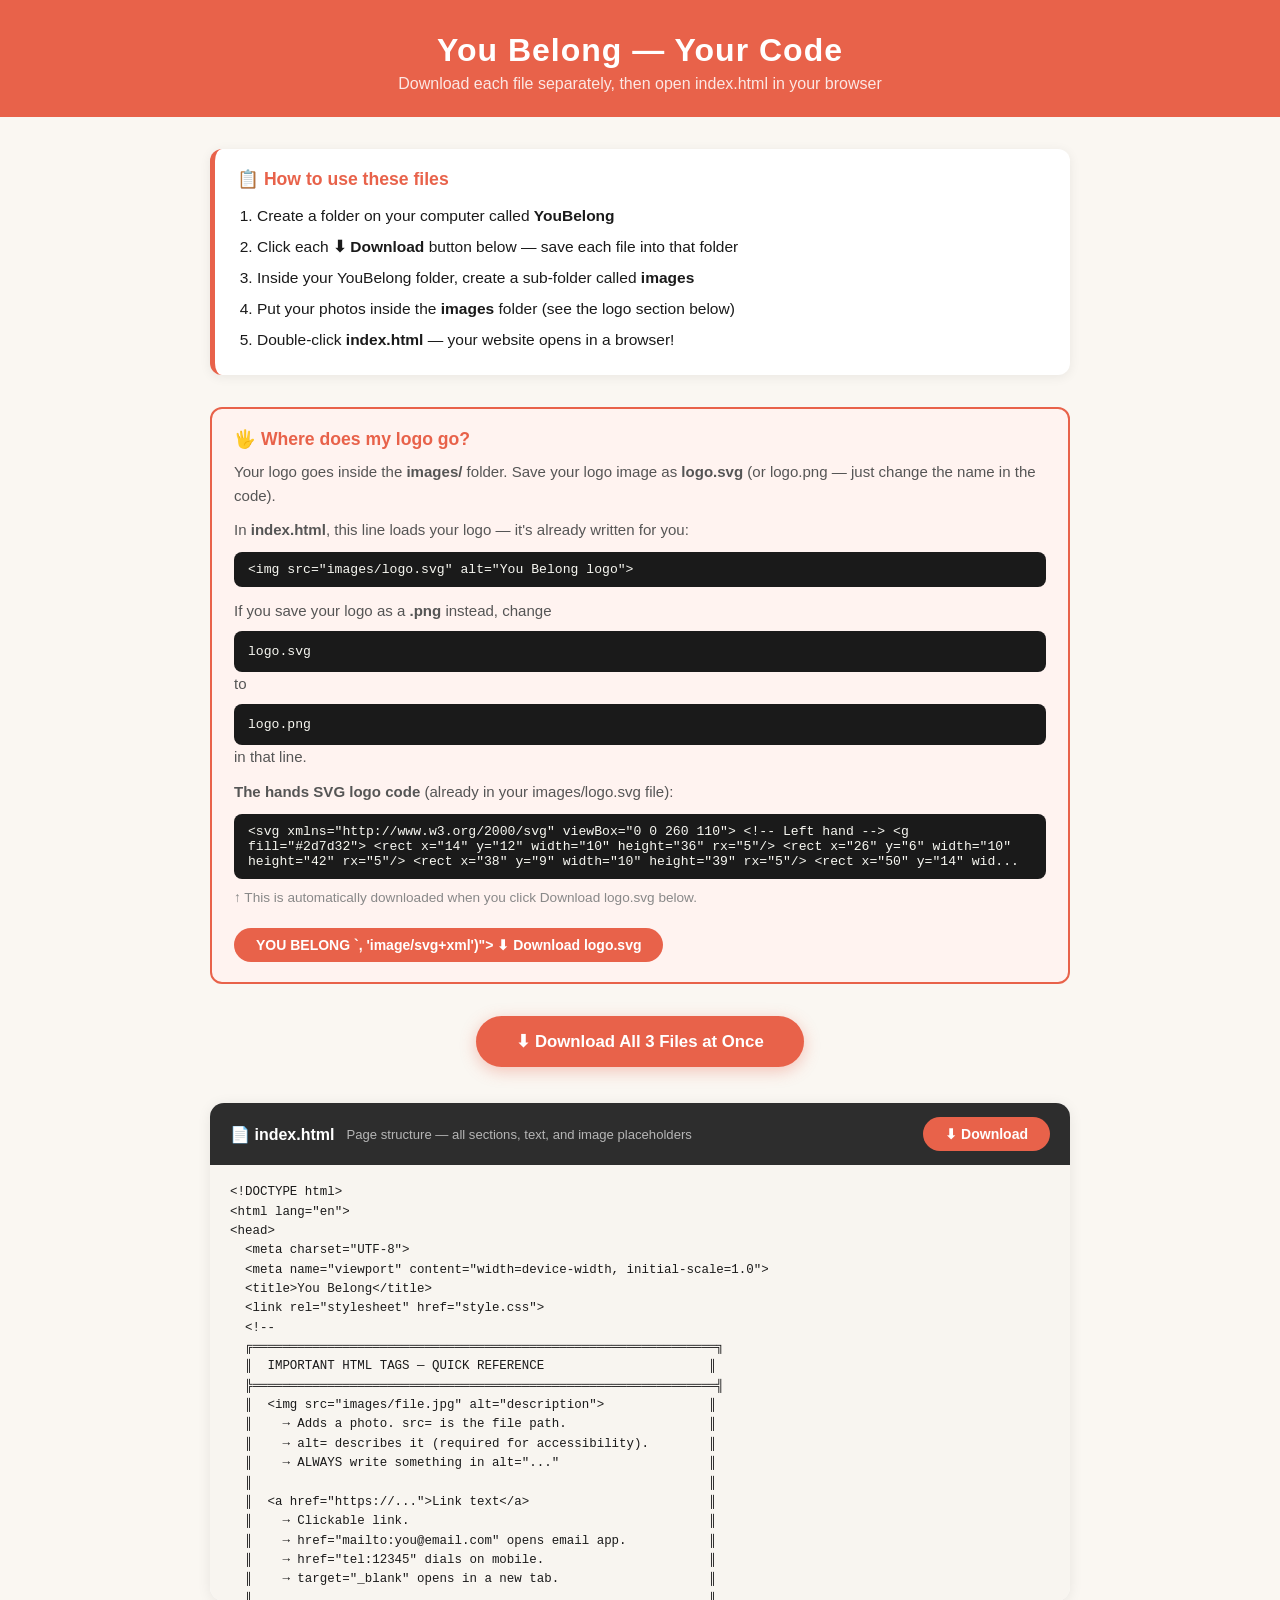
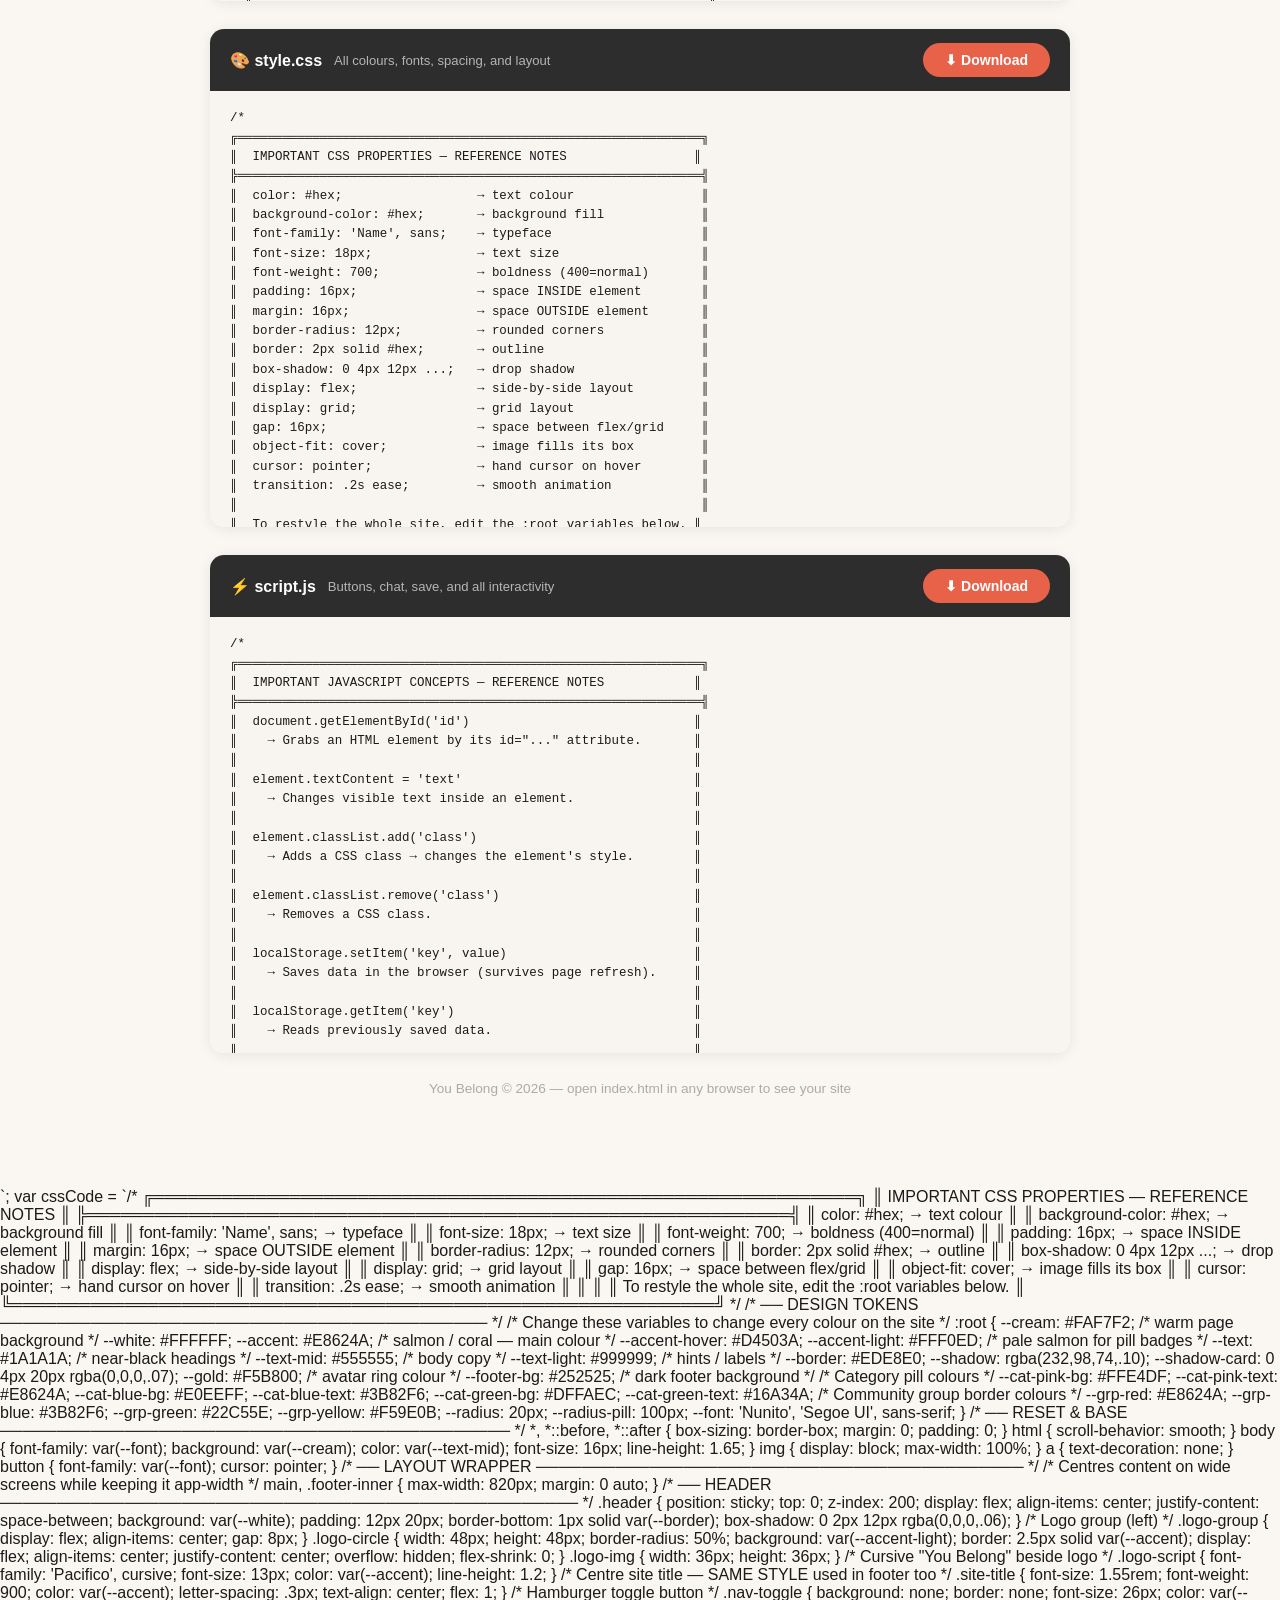
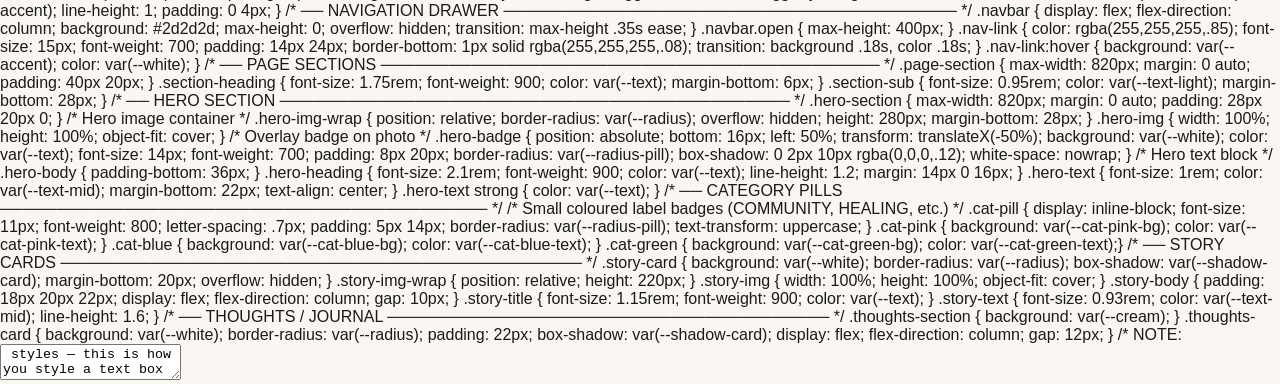
<file: website/download.html>
<!DOCTYPE html>
<html lang="en">
<head>
<meta charset="UTF-8">
<meta name="viewport" content="width=device-width,initial-scale=1">
<title>You Belong — Download Your Code</title>
<style>
  body {
    font-family: 'Segoe UI', Arial, sans-serif;
    background: #FAF7F2;
    color: #1a1a1a;
    margin: 0; padding: 0;
  }
  .top {
    background: #E8624A;
    color: #fff;
    text-align: center;
    padding: 32px 20px 24px;
  }
  .top h1 { font-size: 2rem; margin: 0 0 6px; letter-spacing: 1px; }
  .top p  { margin: 0; opacity: .85; font-size: 1rem; }

  .container { max-width: 860px; margin: 0 auto; padding: 32px 20px 60px; }

  /* HOW-TO BOX */
  .how-to {
    background: #fff;
    border-left: 5px solid #E8624A;
    border-radius: 12px;
    padding: 20px 22px;
    margin-bottom: 32px;
    box-shadow: 0 2px 12px rgba(0,0,0,.07);
  }
  .how-to h2 { margin: 0 0 10px; font-size: 1.1rem; color: #E8624A; }
  .how-to ol { margin: 0; padding-left: 20px; line-height: 2; font-size: .97rem; }

  /* LOGO SECTION */
  .logo-box {
    background: #fff3f0;
    border: 2px solid #E8624A;
    border-radius: 12px;
    padding: 20px 22px;
    margin-bottom: 32px;
  }
  .logo-box h2 { color: #E8624A; margin: 0 0 10px; font-size: 1.1rem; }
  .logo-box p  { margin: 0 0 10px; font-size: .94rem; color: #555; line-height: 1.6; }
  .logo-box code {
    display: block;
    background: #1a1a1a;
    color: #f8f8f2;
    padding: 10px 14px;
    border-radius: 8px;
    font-size: .82rem;
    margin-top: 8px;
    word-break: break-word;
  }

  /* CODE SECTIONS */
  .code-section {
    background: #fff;
    border-radius: 14px;
    box-shadow: 0 2px 14px rgba(0,0,0,.08);
    margin-bottom: 28px;
    overflow: hidden;
  }
  .code-header {
    background: #2d2d2d;
    color: #fff;
    padding: 14px 20px;
    display: flex;
    align-items: center;
    justify-content: space-between;
    gap: 12px;
    flex-wrap: wrap;
  }
  .code-header .label {
    font-size: 1rem;
    font-weight: 700;
  }
  .code-header .desc {
    font-size: .82rem;
    opacity: .65;
    flex: 1;
  }
  .dl-btn {
    background: #E8624A;
    color: #fff;
    border: none;
    border-radius: 100px;
    padding: 9px 22px;
    font-size: 14px;
    font-weight: 700;
    cursor: pointer;
    white-space: nowrap;
    transition: background .2s;
  }
  .dl-btn:hover { background: #c94d38; }

  pre {
    margin: 0;
    padding: 18px 20px;
    background: #F8F5F0;
    font-size: .78rem;
    line-height: 1.55;
    overflow-x: auto;
    max-height: 400px;
    overflow-y: auto;
    white-space: pre-wrap;
    word-break: break-word;
  }

  .dl-all {
    text-align: center;
    margin-bottom: 36px;
  }
  .dl-all-btn {
    background: #E8624A;
    color: #fff;
    border: none;
    border-radius: 100px;
    padding: 15px 40px;
    font-size: 1.05rem;
    font-weight: 800;
    cursor: pointer;
    box-shadow: 0 4px 16px rgba(232,98,74,.35);
    transition: background .2s, transform .15s;
  }
  .dl-all-btn:hover { background: #c94d38; transform: translateY(-1px); }

  footer {
    text-align: center;
    color: #aaa;
    font-size: .85rem;
    padding-bottom: 32px;
  }
</style>
</head>
<body>

<div class="top">
  <h1>You Belong — Your Code</h1>
  <p>Download each file separately, then open index.html in your browser</p>
</div>

<div class="container">

  <!-- HOW TO USE -->
  <div class="how-to">
    <h2>📋 How to use these files</h2>
    <ol>
      <li>Create a folder on your computer called <strong>YouBelong</strong></li>
      <li>Click each <strong>⬇ Download</strong> button below — save each file into that folder</li>
      <li>Inside your YouBelong folder, create a sub-folder called <strong>images</strong></li>
      <li>Put your photos inside the <strong>images</strong> folder (see the logo section below)</li>
      <li>Double-click <strong>index.html</strong> — your website opens in a browser!</li>
    </ol>
  </div>

  <!-- LOGO INSTRUCTIONS -->
  <div class="logo-box">
    <h2>🖐 Where does my logo go?</h2>
    <p>
      Your logo goes inside the <strong>images/</strong> folder.
      Save your logo image as <strong>logo.svg</strong> (or logo.png — just change the name in the code).
    </p>
    <p>
      In <strong>index.html</strong>, this line loads your logo — it's already written for you:
    </p>
    <code>&lt;img src="images/logo.svg" alt="You Belong logo"&gt;</code>
    <p style="margin-top:12px">
      If you save your logo as a <strong>.png</strong> instead, change <code>logo.svg</code> to <code>logo.png</code> in that line.
    </p>
    <p>
      <strong>The hands SVG logo code</strong> (already in your images/logo.svg file):
    </p>
    <code>&lt;svg xmlns=&quot;http://www.w3.org/2000/svg&quot; viewBox=&quot;0 0 260 110&quot;&gt;
  &lt;!-- Left hand --&gt;
  &lt;g fill=&quot;#2d7d32&quot;&gt;
    &lt;rect x=&quot;14&quot; y=&quot;12&quot; width=&quot;10&quot; height=&quot;36&quot; rx=&quot;5&quot;/&gt;
    &lt;rect x=&quot;26&quot; y=&quot;6&quot;  width=&quot;10&quot; height=&quot;42&quot; rx=&quot;5&quot;/&gt;
    &lt;rect x=&quot;38&quot; y=&quot;9&quot;  width=&quot;10&quot; height=&quot;39&quot; rx=&quot;5&quot;/&gt;
    &lt;rect x=&quot;50&quot; y=&quot;14&quot; wid...</code>
    <p style="margin-top:8px; font-size:.85rem; color:#888">
      ↑ This is automatically downloaded when you click Download logo.svg below.
    </p>
    <button class="dl-btn" style="margin-top:10px"
            onclick="download('logo.svg', `<svg xmlns="http://www.w3.org/2000/svg" viewBox="0 0 260 110">
  <!-- Left hand -->
  <g fill="#2d7d32">
    <rect x="14" y="12" width="10" height="36" rx="5"/>
    <rect x="26" y="6"  width="10" height="42" rx="5"/>
    <rect x="38" y="9"  width="10" height="39" rx="5"/>
    <rect x="50" y="14" width="10" height="34" rx="5"/>
    <rect x="4"  y="34" width="16" height="10" rx="5" transform="rotate(-25 12 39)"/>
    <rect x="12" y="42" width="50" height="28" rx="10"/>
  </g>

  <!-- Right hand (mirrored) -->
  <g fill="#2d7d32" transform="translate(260,0) scale(-1,1)">
    <rect x="14" y="12" width="10" height="36" rx="5"/>
    <rect x="26" y="6"  width="10" height="42" rx="5"/>
    <rect x="38" y="9"  width="10" height="39" rx="5"/>
    <rect x="50" y="14" width="10" height="34" rx="5"/>
    <rect x="4"  y="34" width="16" height="10" rx="5" transform="rotate(-25 12 39)"/>
    <rect x="12" y="42" width="50" height="28" rx="10"/>
  </g>

  <!-- YOU BELONG text -->
  <text x="130" y="88" text-anchor="middle"
        font-family="Georgia, serif"
        font-weight="bold"
        font-size="22"
        letter-spacing="2"
        fill="#2d7d32">YOU BELONG</text>

  <!-- Small underline accent -->
  <line x1="80" y1="95" x2="180" y2="95" stroke="#66bb6a" stroke-width="2.5" stroke-linecap="round"/>
</svg>
`, 'image/svg+xml')">
      ⬇ Download logo.svg
    </button>
  </div>

  <!-- DOWNLOAD ALL -->
  <div class="dl-all">
    <button class="dl-all-btn" onclick="downloadAll()">⬇ Download All 3 Files at Once</button>
  </div>

  <!-- INDEX.HTML -->
  <div class="code-section">
    <div class="code-header">
      <span class="label">📄 index.html</span>
      <span class="desc">Page structure — all sections, text, and image placeholders</span>
      <button class="dl-btn" onclick="download('index.html', indexCode, 'text/html')">⬇ Download</button>
    </div>
    <pre>&lt;!DOCTYPE html&gt;
&lt;html lang=&quot;en&quot;&gt;
&lt;head&gt;
  &lt;meta charset=&quot;UTF-8&quot;&gt;
  &lt;meta name=&quot;viewport&quot; content=&quot;width=device-width, initial-scale=1.0&quot;&gt;
  &lt;title&gt;You Belong&lt;/title&gt;
  &lt;link rel=&quot;stylesheet&quot; href=&quot;style.css&quot;&gt;
  &lt;!--
  ╔══════════════════════════════════════════════════════════════╗
  ║  IMPORTANT HTML TAGS — QUICK REFERENCE                      ║
  ╠══════════════════════════════════════════════════════════════╣
  ║  &lt;img src=&quot;images/file.jpg&quot; alt=&quot;description&quot;&gt;              ║
  ║    → Adds a photo. src= is the file path.                   ║
  ║    → alt= describes it (required for accessibility).        ║
  ║    → ALWAYS write something in alt=&quot;...&quot;                    ║
  ║                                                             ║
  ║  &lt;a href=&quot;https://...&quot;&gt;Link text&lt;/a&gt;                        ║
  ║    → Clickable link.                                        ║
  ║    → href=&quot;mailto:you@email.com&quot; opens email app.           ║
  ║    → href=&quot;tel:12345&quot; dials on mobile.                      ║
  ║    → target=&quot;_blank&quot; opens in a new tab.                    ║
  ║                                                             ║
  ║  &lt;button onclick=&quot;functionName()&quot;&gt;Label&lt;/button&gt;            ║
  ║    → Runs JavaScript when clicked.                          ║
  ║                                                             ║
  ║  &lt;textarea placeholder=&quot;hint...&quot;&gt;&lt;/textarea&gt;                ║
  ║    → Multi-line text input.                                 ║
  ║                                                             ║
  ║  &lt;input type=&quot;text&quot; placeholder=&quot;hint...&quot;&gt;                  ║
  ║    → Single-line text field.                                ║
  ╚══════════════════════════════════════════════════════════════╝
  --&gt;
  &lt;link rel=&quot;preconnect&quot; href=&quot;https://fonts.googleapis.com&quot;&gt;
  &lt;link href=&quot;https://fonts.googleapis.com/css2?family=Nunito:wght@400;600;700;800;900&amp;family=Pacifico&amp;display=swap&quot; rel=&quot;stylesheet&quot;&gt;
&lt;/head&gt;
&lt;body&gt;

  &lt;!-- ══════════════════════════════════════════════
       STICKY HEADER — stays visible while scrolling
       ══════════════════════════════════════════════ --&gt;
  &lt;header class=&quot;header&quot;&gt;

    &lt;!-- LOGO (left)
         ► To use your own logo image:
           1. Save it as images/logo.svg (or .png/.jpg)
           2. Change src= to match your filename
           3. Update alt= with a short description     --&gt;
    &lt;div class=&quot;logo-group&quot;&gt;
      &lt;div class=&quot;logo-circle&quot;&gt;
        &lt;img src=&quot;images/logo.svg&quot;
             alt=&quot;You Belong — hands reaching together&quot;
             class=&quot;logo-img&quot;&gt;
      &lt;/div&gt;
      &lt;span class=&quot;logo-script&quot;&gt;You&lt;br&gt;Belong&lt;/span&gt;
    &lt;/div&gt;

    &lt;!-- SITE TITLE (centre) — salmon bold heading
         This same style appears in the footer too    --&gt;
    &lt;h1 class=&quot;site-title&quot;&gt;You Belong&lt;/h1&gt;

    &lt;!-- HAMBURGER BUTTON — opens the nav on mobile  --&gt;
    &lt;button class=&quot;nav-toggle&quot; onclick=&quot;toggleNav()&quot; aria-label=&quot;Open navigation&quot;&gt;
      &amp;#9776;
    &lt;/button&gt;

  &lt;/header&gt;

  &lt;!-- ══════════════════════════════════════════════
       NAVIGATION DRAWER
       Slides down when the ☰ button is clicked.
       ► Change href=&quot;#section-id&quot; to link to pages.
       ══════════════════════════════════════════════ --&gt;
  &lt;nav class=&quot;navbar&quot; id=&quot;navbar&quot; aria-hidden=&quot;true&quot;&gt;
    &lt;a href=&quot;#hero&quot;    class=&quot;nav-link&quot; onclick=&quot;closeNav()&quot;&gt;Home&lt;/a&gt;
    &lt;a href=&quot;#groups&quot;  class=&quot;nav-link&quot; onclick=&quot;closeNav()&quot;&gt;Community Groups&lt;/a&gt;
    &lt;a href=&quot;#stories&quot; class=&quot;nav-link&quot; onclick=&quot;closeNav()&quot;&gt;Stories&lt;/a&gt;
    &lt;a href=&quot;#events&quot;  class=&quot;nav-link&quot; onclick=&quot;closeNav()&quot;&gt;Events&lt;/a&gt;
    &lt;a href=&quot;#support&quot; class=&quot;nav-link&quot; onclick=&quot;closeNav()&quot;&gt;Support Chat&lt;/a&gt;
    &lt;a href=&quot;#profile&quot; class=&quot;nav-link&quot; onclick=&quot;closeNav()&quot;&gt;Profile&lt;/a&gt;
  &lt;/nav&gt;

  &lt;main&gt;

    &lt;!-- ══════════════════════════════════════════
         HERO SECTION
         ══════════════════════════════════════════ --&gt;
    &lt;section class=&quot;hero-section&quot; id=&quot;hero&quot;&gt;

      &lt;!-- HERO IMAGE
           ► Replace src= with your own photo.
           ► Recommended size: 800 × 600 px or larger.
           ► Placeholder X-box shows until image is added. --&gt;
      &lt;div class=&quot;hero-img-wrap&quot;&gt;
        &lt;img src=&quot;images/hero.jpg&quot;
             alt=&quot;Diverse children celebrating belonging together&quot;
             class=&quot;hero-img real-img&quot;
             onload=&quot;imgLoaded(this)&quot; onerror=&quot;imgError(this)&quot;&gt;
        &lt;div class=&quot;img-placeholder hero-ph&quot;&gt;
          &lt;div class=&quot;x-cross&quot;&gt;&lt;/div&gt;
          &lt;p class=&quot;ph-label&quot;&gt;Hero Image&lt;br&gt;&lt;code&gt;images/hero.jpg&lt;/code&gt;&lt;br&gt;800 × 600 px&lt;/p&gt;
        &lt;/div&gt;
        &lt;!-- Overlay badge on top of the photo --&gt;
        &lt;div class=&quot;hero-badge&quot;&gt;&amp;#127760; Everyone Welcome&lt;/div&gt;
      &lt;/div&gt;

      &lt;!-- HERO TEXT
           ► Replace the pill label, heading, body text, and button. --&gt;
      &lt;div class=&quot;hero-body&quot;&gt;
        &lt;span class=&quot;cat-pill cat-pink&quot;&gt;Third Culture Kids (TCKs)&lt;/span&gt;

        &lt;h2 class=&quot;hero-heading&quot;&gt;
          We Are Here&lt;br&gt;
          &lt;span class=&quot;accent&quot;&gt;For You&lt;/span&gt; &amp;#128155;
        &lt;/h2&gt;

        &lt;p class=&quot;hero-text&quot;&gt;
          Being a Third Culture Kid can sometimes feel confusing — like you belong
          everywhere and nowhere at the same time. But &lt;strong&gt;you are not alone.&lt;/strong&gt;
          Every story, culture, and experience you carry makes you unique and strong.
          Together, we can support one another, celebrate our differences, and find a
          place where we truly belong.
        &lt;/p&gt;

        &lt;button class=&quot;btn-pill btn-accent&quot; onclick=&quot;handleJoin()&quot;&gt;Join Our Community&lt;/button&gt;
      &lt;/div&gt;

    &lt;/section&gt;

    &lt;!-- ══════════════════════════════════════════
         OUR STORIES
         ══════════════════════════════════════════ --&gt;
    &lt;section class=&quot;page-section&quot; id=&quot;stories&quot;&gt;

      &lt;h2 class=&quot;section-heading&quot;&gt;Our &lt;span class=&quot;accent&quot;&gt;Stories&lt;/span&gt;&lt;/h2&gt;
      &lt;p class=&quot;section-sub&quot;&gt;Real stories from real people. Find one that speaks to you.&lt;/p&gt;

      &lt;!-- STORY CARD 1
           ► Replace src= with your image (800 × 450 px recommended).
           ► Replace category pill, title, and description text.        --&gt;
      &lt;article class=&quot;story-card&quot;&gt;
        &lt;div class=&quot;story-img-wrap&quot;&gt;
          &lt;img src=&quot;images/story1.jpg&quot;
               alt=&quot;Children in traditional cultural dress&quot;
               class=&quot;story-img real-img&quot;
               onload=&quot;imgLoaded(this)&quot; onerror=&quot;imgError(this)&quot;&gt;
          &lt;div class=&quot;img-placeholder story-ph&quot;&gt;
            &lt;div class=&quot;x-cross&quot;&gt;&lt;/div&gt;
            &lt;p class=&quot;ph-label&quot;&gt;Story 1 Image&lt;br&gt;&lt;code&gt;images/story1.jpg&lt;/code&gt;&lt;/p&gt;
          &lt;/div&gt;
        &lt;/div&gt;
        &lt;div class=&quot;story-body&quot;&gt;
          &lt;span class=&quot;cat-pill cat-pink&quot;&gt;COMMUNITY&lt;/span&gt;
          &lt;h3 class=&quot;story-title&quot;&gt;Finding Strength in Community&lt;/h3&gt;
          &lt;p class=&quot;story-text&quot;&gt;Sometimes life feels easier when we know people understand us.
            In this story, friendship and support help turn loneliness into strength.
            By connecting with others who share similar experiences, we learn that
            community can give us courage, comfort, and confidence.&lt;/p&gt;
          &lt;button class=&quot;btn-outline-pill&quot; onclick=&quot;readMore(1)&quot;&gt;Read More&lt;/button&gt;
        &lt;/div&gt;
      &lt;/article&gt;

      &lt;!-- STORY CARD 2 --&gt;
      &lt;article class=&quot;story-card&quot;&gt;
        &lt;div class=&quot;story-img-wrap&quot;&gt;
          &lt;img src=&quot;images/story2.jpg&quot;
               alt=&quot;Young people wrapped in country flags&quot;
               class=&quot;story-img real-img&quot;
               onload=&quot;imgLoaded(this)&quot; onerror=&quot;imgError(this)&quot;&gt;
          &lt;div class=&quot;img-placeholder story-ph&quot;&gt;
            &lt;div class=&quot;x-cross&quot;&gt;&lt;/div&gt;
            &lt;p class=&quot;ph-label&quot;&gt;Story 2 Image&lt;br&gt;&lt;code&gt;images/story2.jpg&lt;/code&gt;&lt;/p&gt;
          &lt;/div&gt;
        &lt;/div&gt;
        &lt;div class=&quot;story-body&quot;&gt;
          &lt;span class=&quot;cat-pill cat-blue&quot;&gt;HEALING&lt;/span&gt;
          &lt;h3 class=&quot;story-title&quot;&gt;A Journey of Healing and Hope&lt;/h3&gt;
          &lt;p class=&quot;story-text&quot;&gt;Healing takes time, but every step forward matters. This story
            shows how challenges can help us grow stronger and discover hope even in difficult
            moments. With patience, support, and belief in ourselves, brighter days can always
            be found ahead.&lt;/p&gt;
          &lt;button class=&quot;btn-outline-pill&quot; onclick=&quot;readMore(2)&quot;&gt;Read More&lt;/button&gt;
        &lt;/div&gt;
      &lt;/article&gt;

      &lt;!-- STORY CARD 3 --&gt;
      &lt;article class=&quot;story-card&quot;&gt;
        &lt;div class=&quot;story-img-wrap&quot;&gt;
          &lt;img src=&quot;images/story3.jpg&quot;
               alt=&quot;Children from different cultures hugging&quot;
               class=&quot;story-img real-img&quot;
               onload=&quot;imgLoaded(this)&quot; onerror=&quot;imgError(this)&quot;&gt;
          &lt;div class=&quot;img-placeholder story-ph&quot;&gt;
            &lt;div class=&quot;x-cross&quot;&gt;&lt;/div&gt;
            &lt;p class=&quot;ph-label&quot;&gt;Story 3 Image&lt;br&gt;&lt;code&gt;images/story3.jpg&lt;/code&gt;&lt;/p&gt;
          &lt;/div&gt;
        &lt;/div&gt;
        &lt;div class=&quot;story-body&quot;&gt;
          &lt;span class=&quot;cat-pill cat-green&quot;&gt;UNITY&lt;/span&gt;
          &lt;h3 class=&quot;story-title&quot;&gt;Together We Are Stronger&lt;/h3&gt;
          &lt;p class=&quot;story-text&quot;&gt;No one has to face life&#x27;s struggles alone. When people come
            together, they can overcome challenges, inspire one another, and create positive
            change. This story reminds us that teamwork, kindness, and unity make us stronger
            than we could ever be on our own.&lt;/p&gt;
          &lt;button class=&quot;btn-outline-pill&quot; onclick=&quot;readMore(3)&quot;&gt;Read More&lt;/button&gt;
        &lt;/div&gt;
      &lt;/article&gt;

    &lt;/section&gt;

    &lt;!-- ══════════════════════════════════════════
         SHARE YOUR THOUGHTS
         ══════════════════════════════════════════ --&gt;
    &lt;section class=&quot;page-section thoughts-section&quot;&gt;

      &lt;h2 class=&quot;section-heading&quot;&gt;Share Your &lt;span class=&quot;accent&quot;&gt;Thoughts&lt;/span&gt; &amp;#9998;&amp;#65039;&lt;/h2&gt;
      &lt;p class=&quot;section-sub&quot;&gt;Write your thoughts here...&lt;/p&gt;

      &lt;div class=&quot;thoughts-card&quot;&gt;
        &lt;!-- NOTE: &lt;textarea&gt; creates a multi-line text box.
             placeholder= shows hint text when the box is empty.
             ► Change the placeholder to anything you like.       --&gt;
        &lt;textarea id=&quot;thoughtInput1&quot;
                  class=&quot;thought-input&quot;
                  rows=&quot;3&quot;
                  placeholder=&quot;Today I felt...&quot;
                  aria-label=&quot;How are you feeling today?&quot;&gt;&lt;/textarea&gt;

        &lt;textarea id=&quot;thoughtInput2&quot;
                  class=&quot;thought-input&quot;
                  rows=&quot;4&quot;
                  placeholder=&quot;My story is...&quot;
                  aria-label=&quot;Share your story&quot;&gt;&lt;/textarea&gt;

        &lt;!-- ► onclick=&quot;saveThoughts()&quot; runs the save function in script.js --&gt;
        &lt;button class=&quot;btn-pill btn-accent save-btn&quot; onclick=&quot;saveThoughts()&quot;&gt;
          &amp;#128190; Save
        &lt;/button&gt;
        &lt;p id=&quot;saveMsg&quot; class=&quot;save-msg&quot; aria-live=&quot;polite&quot;&gt;&lt;/p&gt;
      &lt;/div&gt;

    &lt;/section&gt;

    &lt;!-- ══════════════════════════════════════════
         YOUR FRIENDS
         ══════════════════════════════════════════ --&gt;
    &lt;section class=&quot;page-section friends-section&quot;&gt;

      &lt;h2 class=&quot;section-heading&quot;&gt;Your &lt;span class=&quot;accent&quot;&gt;Friends&lt;/span&gt; &amp;#127760;&lt;/h2&gt;
      &lt;p class=&quot;section-sub&quot;&gt;People from around the world in your circle.&lt;/p&gt;

      &lt;div class=&quot;friends-grid&quot;&gt;

        &lt;!-- FRIEND CARD
             ► To add a real profile photo:
               1. Put it in images/ (e.g. images/friend1.jpg)
               2. The &lt;img&gt; tag loads it; emoji hides automatically
             ► Replace name, flag emoji, and country for each card. --&gt;

        &lt;div class=&quot;friend-card&quot;&gt;
          &lt;div class=&quot;avatar-wrap&quot;&gt;
            &lt;img src=&quot;images/friend1.jpg&quot; alt=&quot;Amara&quot; class=&quot;avatar-img real-img&quot;
                 onload=&quot;imgLoaded(this)&quot; onerror=&quot;imgError(this)&quot;&gt;
            &lt;div class=&quot;img-placeholder avatar-ph&quot;&gt;
              &lt;span class=&quot;avatar-emoji&quot;&gt;&amp;#128105;&amp;#127998;&lt;/span&gt;
            &lt;/div&gt;
          &lt;/div&gt;
          &lt;p class=&quot;friend-name&quot;&gt;Amara&lt;/p&gt;
          &lt;p class=&quot;friend-country&quot;&gt;&amp;#127468;&amp;#127469; Ghana&lt;/p&gt;
          &lt;button class=&quot;btn-outline-pill friend-btn&quot; onclick=&quot;addFriend(this,&#x27;Amara&#x27;)&quot;&gt;+ Add&lt;/button&gt;
        &lt;/div&gt;

        &lt;div class=&quot;friend-card&quot;&gt;
          &lt;div class=&quot;avatar-wrap&quot;&gt;
            &lt;img src=&quot;images/friend2.jpg&quot; alt=&quot;Yuki&quot; class=&quot;avatar-img real-img&quot;
                 onload=&quot;imgLoaded(this)&quot; onerror=&quot;imgError(this)&quot;&gt;
            &lt;div class=&quot;img-placeholder avatar-ph&quot;&gt;
              &lt;span class=&quot;avatar-emoji&quot;&gt;&amp;#128102;&amp;#127997;&lt;/span&gt;
            &lt;/div&gt;
          &lt;/div&gt;
          &lt;p class=&quot;friend-name&quot;&gt;Yuki&lt;/p&gt;
          &lt;p class=&quot;friend-country&quot;&gt;&amp;#127471;&amp;#127477; Japan&lt;/p&gt;
          &lt;button class=&quot;btn-outline-pill friend-btn&quot; onclick=&quot;addFriend(this,&#x27;Yuki&#x27;)&quot;&gt;+ Add&lt;/button&gt;
        &lt;/div&gt;

        &lt;div class=&quot;friend-card&quot;&gt;
          &lt;div class=&quot;avatar-wrap&quot;&gt;
            &lt;img src=&quot;images/friend3.jpg&quot; alt=&quot;Lena&quot; class=&quot;avatar-img real-img&quot;
                 onload=&quot;imgLoaded(this)&quot; onerror=&quot;imgError(this)&quot;&gt;
            &lt;div class=&quot;img-placeholder avatar-ph&quot;&gt;
              &lt;span class=&quot;avatar-emoji&quot;&gt;&amp;#128103;&amp;#127995;&lt;/span&gt;
            &lt;/div&gt;
          &lt;/div&gt;
          &lt;p class=&quot;friend-name&quot;&gt;Lena&lt;/p&gt;
          &lt;p class=&quot;friend-country&quot;&gt;&amp;#127465;&amp;#127466; Germany&lt;/p&gt;
          &lt;button class=&quot;btn-outline-pill friend-btn&quot; onclick=&quot;addFriend(this,&#x27;Lena&#x27;)&quot;&gt;+ Add&lt;/button&gt;
        &lt;/div&gt;

        &lt;div class=&quot;friend-card&quot;&gt;
          &lt;div class=&quot;avatar-wrap&quot;&gt;
            &lt;img src=&quot;images/friend4.jpg&quot; alt=&quot;Carlos&quot; class=&quot;avatar-img real-img&quot;
                 onload=&quot;imgLoaded(this)&quot; onerror=&quot;imgError(this)&quot;&gt;
            &lt;div class=&quot;img-placeholder avatar-ph&quot;&gt;
              &lt;span class=&quot;avatar-emoji&quot;&gt;&amp;#128102;&amp;#127997;&lt;/span&gt;
            &lt;/div&gt;
          &lt;/div&gt;
          &lt;p class=&quot;friend-name&quot;&gt;Carlos&lt;/p&gt;
          &lt;p class=&quot;friend-country&quot;&gt;&amp;#127474;&amp;#127485; Mexico&lt;/p&gt;
          &lt;button class=&quot;btn-outline-pill friend-btn&quot; onclick=&quot;addFriend(this,&#x27;Carlos&#x27;)&quot;&gt;+ Add&lt;/button&gt;
        &lt;/div&gt;

        &lt;div class=&quot;friend-card&quot;&gt;
          &lt;div class=&quot;avatar-wrap&quot;&gt;
            &lt;img src=&quot;images/friend5.jpg&quot; alt=&quot;Priya&quot; class=&quot;avatar-img real-img&quot;
                 onload=&quot;imgLoaded(this)&quot; onerror=&quot;imgError(this)&quot;&gt;
            &lt;div class=&quot;img-placeholder avatar-ph&quot;&gt;
              &lt;span class=&quot;avatar-emoji&quot;&gt;&amp;#128105;&amp;#127997;&lt;/span&gt;
            &lt;/div&gt;
          &lt;/div&gt;
          &lt;p class=&quot;friend-name&quot;&gt;Priya&lt;/p&gt;
          &lt;p class=&quot;friend-country&quot;&gt;&amp;#127470;&amp;#127475; India&lt;/p&gt;
          &lt;button class=&quot;btn-outline-pill friend-btn&quot; onclick=&quot;addFriend(this,&#x27;Priya&#x27;)&quot;&gt;+ Add&lt;/button&gt;
        &lt;/div&gt;

        &lt;div class=&quot;friend-card&quot;&gt;
          &lt;div class=&quot;avatar-wrap&quot;&gt;
            &lt;img src=&quot;images/friend6.jpg&quot; alt=&quot;Sofia&quot; class=&quot;avatar-img real-img&quot;
                 onload=&quot;imgLoaded(this)&quot; onerror=&quot;imgError(this)&quot;&gt;
            &lt;div class=&quot;img-placeholder avatar-ph&quot;&gt;
              &lt;span class=&quot;avatar-emoji&quot;&gt;&amp;#128105;&amp;#127996;&lt;/span&gt;
            &lt;/div&gt;
          &lt;/div&gt;
          &lt;p class=&quot;friend-name&quot;&gt;Sofia&lt;/p&gt;
          &lt;p class=&quot;friend-country&quot;&gt;&amp;#127463;&amp;#127479; Brazil&lt;/p&gt;
          &lt;button class=&quot;btn-outline-pill friend-btn&quot; onclick=&quot;addFriend(this,&#x27;Sofia&#x27;)&quot;&gt;+ Add&lt;/button&gt;
        &lt;/div&gt;

      &lt;/div&gt;

      &lt;button class=&quot;btn-pill btn-accent see-all-btn&quot; onclick=&quot;seeAllFriends()&quot;&gt;
        See All Friends
      &lt;/button&gt;

    &lt;/section&gt;

    &lt;!-- ══════════════════════════════════════════
         COMMUNITY GROUPS
         ══════════════════════════════════════════ --&gt;
    &lt;section class=&quot;page-section&quot; id=&quot;groups&quot;&gt;

      &lt;h2 class=&quot;section-heading&quot;&gt;Community &lt;span class=&quot;accent&quot;&gt;Groups&lt;/span&gt; &amp;#129309;&lt;/h2&gt;
      &lt;p class=&quot;section-sub&quot;&gt;Find your people. Join a group that feels like home.&lt;/p&gt;

      &lt;div class=&quot;groups-grid&quot;&gt;

        &lt;!-- GROUP CARD
             Each card has a coloured border (border-red/blue/green/yellow).
             ► Replace emoji, name, and description for each group.        --&gt;

        &lt;div class=&quot;group-card border-red&quot;&gt;
          &lt;span class=&quot;group-icon&quot;&gt;&amp;#127760;&lt;/span&gt;
          &lt;h3 class=&quot;group-name&quot;&gt;Global Roots&lt;/h3&gt;
          &lt;p class=&quot;group-desc&quot;&gt;For those who call multiple countries home.&lt;/p&gt;
          &lt;button class=&quot;btn-outline-pill red-btn&quot; onclick=&quot;joinGroup(this,&#x27;Global Roots&#x27;)&quot;&gt;Join Group&lt;/button&gt;
        &lt;/div&gt;

        &lt;div class=&quot;group-card border-blue&quot;&gt;
          &lt;span class=&quot;group-icon&quot;&gt;&amp;#127912;&lt;/span&gt;
          &lt;h3 class=&quot;group-name&quot;&gt;Creative Cultures&lt;/h3&gt;
          &lt;p class=&quot;group-desc&quot;&gt;Art, music and dance from every corner of the world.&lt;/p&gt;
          &lt;button class=&quot;btn-outline-pill blue-btn&quot; onclick=&quot;joinGroup(this,&#x27;Creative Cultures&#x27;)&quot;&gt;Join Group&lt;/button&gt;
        &lt;/div&gt;

        &lt;div class=&quot;group-card border-green&quot;&gt;
          &lt;span class=&quot;group-icon&quot;&gt;&amp;#128218;&lt;/span&gt;
          &lt;h3 class=&quot;group-name&quot;&gt;Young Explorers&lt;/h3&gt;
          &lt;p class=&quot;group-desc&quot;&gt;A safe space for kids discovering who they are.&lt;/p&gt;
          &lt;button class=&quot;btn-outline-pill green-btn&quot; onclick=&quot;joinGroup(this,&#x27;Young Explorers&#x27;)&quot;&gt;Join Group&lt;/button&gt;
        &lt;/div&gt;

        &lt;div class=&quot;group-card border-yellow&quot;&gt;
          &lt;span class=&quot;group-icon&quot;&gt;&amp;#128172;&lt;/span&gt;
          &lt;h3 class=&quot;group-name&quot;&gt;Language Swap&lt;/h3&gt;
          &lt;p class=&quot;group-desc&quot;&gt;Learn a new language from a new friend.&lt;/p&gt;
          &lt;button class=&quot;btn-outline-pill yellow-btn&quot; onclick=&quot;joinGroup(this,&#x27;Language Swap&#x27;)&quot;&gt;Join Group&lt;/button&gt;
        &lt;/div&gt;

      &lt;/div&gt;

    &lt;/section&gt;

    &lt;!-- ══════════════════════════════════════════
         UPCOMING EVENTS
         ══════════════════════════════════════════ --&gt;
    &lt;section class=&quot;page-section&quot; id=&quot;events&quot;&gt;

      &lt;h2 class=&quot;section-heading&quot;&gt;Upcoming &lt;span class=&quot;accent&quot;&gt;Events&lt;/span&gt; &amp;#128197;&lt;/h2&gt;
      &lt;p class=&quot;section-sub&quot;&gt;Meet up, learn, and celebrate together.&lt;/p&gt;

      &lt;!-- EVENT CARD
           ► Replace the date (day + month), event name, and description.
           ► The salmon date badge is styled purely with CSS — no image needed. --&gt;

      &lt;div class=&quot;event-card&quot;&gt;
        &lt;div class=&quot;event-date-badge&quot;&gt;
          &lt;span class=&quot;event-day&quot;&gt;14&lt;/span&gt;
          &lt;span class=&quot;event-month&quot;&gt;JUN&lt;/span&gt;
        &lt;/div&gt;
        &lt;!-- ► Replace event name --&gt;
        &lt;h3 class=&quot;event-name&quot;&gt;Global Culture Day&lt;/h3&gt;
        &lt;!-- ► Replace event description --&gt;
        &lt;p class=&quot;event-desc&quot;&gt;Celebrate the colours of the world with food, music and dance.
          Open to all ages.&lt;/p&gt;
        &lt;button class=&quot;btn-pill btn-accent rsvp-btn&quot;
                onclick=&quot;rsvp(this,&#x27;Global Culture Day&#x27;)&quot;&gt;RSVP&lt;/button&gt;
      &lt;/div&gt;

      &lt;div class=&quot;event-card&quot;&gt;
        &lt;div class=&quot;event-date-badge&quot;&gt;
          &lt;span class=&quot;event-day&quot;&gt;21&lt;/span&gt;
          &lt;span class=&quot;event-month&quot;&gt;JUN&lt;/span&gt;
        &lt;/div&gt;
        &lt;h3 class=&quot;event-name&quot;&gt;Story Circle for Kids&lt;/h3&gt;
        &lt;p class=&quot;event-desc&quot;&gt;Children share stories from their home countries in a safe and
          fun environment.&lt;/p&gt;
        &lt;button class=&quot;btn-pill btn-accent rsvp-btn&quot;
                onclick=&quot;rsvp(this,&#x27;Story Circle for Kids&#x27;)&quot;&gt;RSVP&lt;/button&gt;
      &lt;/div&gt;

      &lt;div class=&quot;event-card&quot;&gt;
        &lt;div class=&quot;event-date-badge&quot;&gt;
          &lt;span class=&quot;event-day&quot;&gt;5&lt;/span&gt;
          &lt;span class=&quot;event-month&quot;&gt;JUL&lt;/span&gt;
        &lt;/div&gt;
        &lt;h3 class=&quot;event-name&quot;&gt;Unity Walk&lt;/h3&gt;
        &lt;p class=&quot;event-desc&quot;&gt;A community walk celebrating togetherness and belonging.
          All welcome.&lt;/p&gt;
        &lt;button class=&quot;btn-pill btn-accent rsvp-btn&quot;
                onclick=&quot;rsvp(this,&#x27;Unity Walk&#x27;)&quot;&gt;RSVP&lt;/button&gt;
      &lt;/div&gt;

    &lt;/section&gt;

    &lt;!-- ══════════════════════════════════════════
         SUPPORT CHAT
         ══════════════════════════════════════════ --&gt;
    &lt;section class=&quot;page-section&quot; id=&quot;support&quot;&gt;

      &lt;div class=&quot;chat-widget&quot;&gt;

        &lt;!-- Chat header — salmon background --&gt;
        &lt;div class=&quot;chat-header&quot;&gt;
          &lt;div class=&quot;chat-logo-circle&quot;&gt;
            &lt;img src=&quot;images/logo.svg&quot; alt=&quot;You Belong&quot; class=&quot;chat-logo-img&quot;&gt;
          &lt;/div&gt;
          &lt;div class=&quot;chat-header-text&quot;&gt;
            &lt;h3 class=&quot;chat-title&quot;&gt;Support Chat&lt;/h3&gt;
            &lt;p class=&quot;chat-subtitle&quot;&gt;We&#x27;re here for you, always &amp;#128155;&lt;/p&gt;
          &lt;/div&gt;
          &lt;!-- Green dot = online indicator --&gt;
          &lt;span class=&quot;online-dot&quot; title=&quot;Online&quot;&gt;&lt;/span&gt;
        &lt;/div&gt;

        &lt;!-- Message area — messages appear here via JavaScript --&gt;
        &lt;div class=&quot;chat-messages&quot; id=&quot;chatMessages&quot;&gt;
          &lt;!-- Opening message from the site --&gt;
          &lt;div class=&quot;chat-bubble received&quot;&gt;
            Hi! &amp;#128075; Welcome to You Belong. How are you feeling today?
          &lt;/div&gt;
        &lt;/div&gt;

        &lt;!-- Input row
             NOTE: onkeydown=&quot;if(event.key===&#x27;Enter&#x27;)sendMessage()&quot;
                   → pressing Enter triggers the send function.       --&gt;
        &lt;div class=&quot;chat-input-row&quot;&gt;
          &lt;input type=&quot;text&quot;
                 id=&quot;chatInput&quot;
                 class=&quot;chat-input&quot;
                 placeholder=&quot;Type a message...&quot;
                 aria-label=&quot;Type your message&quot;
                 onkeydown=&quot;if(event.key===&#x27;Enter&#x27;)sendMessage()&quot;&gt;
          &lt;button class=&quot;btn-pill btn-accent chat-send-btn&quot;
                  onclick=&quot;sendMessage()&quot;&gt;Send&lt;/button&gt;
        &lt;/div&gt;

      &lt;/div&gt;

    &lt;/section&gt;

  &lt;/main&gt;

  &lt;!-- ══════════════════════════════════════════════
       FOOTER — dark background
       &quot;You Belong&quot; appears here in the same salmon
       heading style as the top of the page.
       ══════════════════════════════════════════════ --&gt;
  &lt;footer class=&quot;footer&quot;&gt;

    &lt;!-- Brand row: logo + &quot;You Belong&quot; title + tagline --&gt;
    &lt;div class=&quot;footer-brand-row&quot;&gt;
      &lt;div class=&quot;footer-logo-group&quot;&gt;
        &lt;div class=&quot;footer-logo-circle&quot;&gt;
          &lt;img src=&quot;images/logo.svg&quot; alt=&quot;You Belong logo&quot; class=&quot;footer-logo-img&quot;&gt;
        &lt;/div&gt;
        &lt;!-- &quot;You Belong&quot; in the same salmon heading style as the header title
             ► This is what the user asked for: same style as the heading --&gt;
        &lt;span class=&quot;footer-logo-script&quot;&gt;You&lt;br&gt;Belong&lt;/span&gt;
      &lt;/div&gt;
      &lt;p class=&quot;footer-tagline&quot;&gt;A community for everyone, everywhere.&lt;/p&gt;
    &lt;/div&gt;

    &lt;!-- &quot;You Belong&quot; heading — same salmon bold style as site title in header --&gt;
    &lt;p class=&quot;footer-site-title&quot;&gt;You Belong&lt;/p&gt;

    &lt;hr class=&quot;footer-divider&quot;&gt;

    &lt;!-- Info columns --&gt;
    &lt;div class=&quot;footer-cols&quot;&gt;

      &lt;div class=&quot;footer-col&quot;&gt;
        &lt;h4 class=&quot;footer-col-heading&quot;&gt;Contact Us&lt;/h4&gt;
        &lt;!-- NOTE: href=&quot;mailto:...&quot; opens the user&#x27;s email app --&gt;
        &lt;!-- ► Replace with your real email --&gt;
        &lt;a href=&quot;mailto:hello@youbelong.com&quot; class=&quot;footer-link&quot;&gt;hello@youbelong.com&lt;/a&gt;
        &lt;!-- NOTE: href=&quot;tel:...&quot; dials on mobile --&gt;
        &lt;!-- ► Replace with your real phone --&gt;
        &lt;a href=&quot;tel:1234676767&quot;             class=&quot;footer-link&quot;&gt;123-467-67-67&lt;/a&gt;
      &lt;/div&gt;

      &lt;div class=&quot;footer-col&quot;&gt;
        &lt;h4 class=&quot;footer-col-heading&quot;&gt;Need Help?&lt;/h4&gt;
        &lt;!-- ► Replace # with your help page URL --&gt;
        &lt;a href=&quot;#&quot; class=&quot;footer-link&quot;&gt;Visit our Help Centre&lt;/a&gt;
        &lt;a href=&quot;#&quot; class=&quot;footer-link&quot;&gt;Privacy Policy&lt;/a&gt;
        &lt;a href=&quot;#&quot; class=&quot;footer-link&quot;&gt;Terms of Use&lt;/a&gt;
      &lt;/div&gt;

    &lt;/div&gt;

    &lt;div class=&quot;footer-social&quot;&gt;
      &lt;h4 class=&quot;footer-col-heading&quot;&gt;Follow Us&lt;/h4&gt;
      &lt;!-- NOTE: target=&quot;_blank&quot; opens social links in a new tab --&gt;
      &lt;!-- ► Replace # with your real social URLs --&gt;
      &lt;a href=&quot;#&quot; class=&quot;footer-link&quot; target=&quot;_blank&quot; rel=&quot;noopener&quot;&gt;TikTok&lt;/a&gt;
      &lt;a href=&quot;#&quot; class=&quot;footer-link&quot; target=&quot;_blank&quot; rel=&quot;noopener&quot;&gt;Instagram&lt;/a&gt;
      &lt;a href=&quot;#&quot; class=&quot;footer-link&quot; target=&quot;_blank&quot; rel=&quot;noopener&quot;&gt;Facebook&lt;/a&gt;
    &lt;/div&gt;

    &lt;p class=&quot;footer-copy&quot;&gt;&amp;copy; 2026 You Belong. All rights reserved.&lt;/p&gt;

  &lt;/footer&gt;

  &lt;!--
  NOTE: &lt;script src=&quot;script.js&quot;&gt; is placed at the BOTTOM of &lt;body&gt;.
  This ensures HTML elements exist before JavaScript runs.
  Never move it to &lt;head&gt; without adding the defer attribute.
  --&gt;
  &lt;script src=&quot;script.js&quot;&gt;&lt;/script&gt;

&lt;/body&gt;
&lt;/html&gt;
</pre>
  </div>

  <!-- STYLE.CSS -->
  <div class="code-section">
    <div class="code-header">
      <span class="label">🎨 style.css</span>
      <span class="desc">All colours, fonts, spacing, and layout</span>
      <button class="dl-btn" onclick="download('style.css', cssCode, 'text/css')">⬇ Download</button>
    </div>
    <pre>/*
╔══════════════════════════════════════════════════════════════╗
║  IMPORTANT CSS PROPERTIES — REFERENCE NOTES                 ║
╠══════════════════════════════════════════════════════════════╣
║  color: #hex;                  → text colour                 ║
║  background-color: #hex;       → background fill             ║
║  font-family: &#x27;Name&#x27;, sans;    → typeface                    ║
║  font-size: 18px;              → text size                   ║
║  font-weight: 700;             → boldness (400=normal)       ║
║  padding: 16px;                → space INSIDE element        ║
║  margin: 16px;                 → space OUTSIDE element       ║
║  border-radius: 12px;          → rounded corners             ║
║  border: 2px solid #hex;       → outline                     ║
║  box-shadow: 0 4px 12px ...;   → drop shadow                 ║
║  display: flex;                → side-by-side layout         ║
║  display: grid;                → grid layout                 ║
║  gap: 16px;                    → space between flex/grid     ║
║  object-fit: cover;            → image fills its box         ║
║  cursor: pointer;              → hand cursor on hover        ║
║  transition: .2s ease;         → smooth animation            ║
║                                                              ║
║  To restyle the whole site, edit the :root variables below. ║
╚══════════════════════════════════════════════════════════════╝
*/

/* ── DESIGN TOKENS ─────────────────────────────────────────── */
/* Change these variables to change every colour on the site   */
:root {
  --cream:          #FAF7F2;   /* warm page background          */
  --white:          #FFFFFF;
  --accent:         #E8624A;   /* salmon / coral — main colour  */
  --accent-hover:   #D4503A;
  --accent-light:   #FFF0ED;   /* pale salmon for pill badges   */
  --text:           #1A1A1A;   /* near-black headings           */
  --text-mid:       #555555;   /* body copy                     */
  --text-light:     #999999;   /* hints / labels                */
  --border:         #EDE8E0;
  --shadow:         rgba(232,98,74,.10);
  --shadow-card:    0 4px 20px rgba(0,0,0,.07);
  --gold:           #F5B800;   /* avatar ring colour            */
  --footer-bg:      #252525;   /* dark footer background        */

  /* Category pill colours */
  --cat-pink-bg:    #FFE4DF;
  --cat-pink-text:  #E8624A;
  --cat-blue-bg:    #E0EEFF;
  --cat-blue-text:  #3B82F6;
  --cat-green-bg:   #DFFAEC;
  --cat-green-text: #16A34A;

  /* Community group border colours */
  --grp-red:        #E8624A;
  --grp-blue:       #3B82F6;
  --grp-green:      #22C55E;
  --grp-yellow:     #F59E0B;

  --radius:         20px;
  --radius-pill:    100px;
  --font:           &#x27;Nunito&#x27;, &#x27;Segoe UI&#x27;, sans-serif;
}

/* ── RESET &amp; BASE ───────────────────────────────────────────── */
*, *::before, *::after { box-sizing: border-box; margin: 0; padding: 0; }
html   { scroll-behavior: smooth; }
body   {
  font-family: var(--font);
  background:  var(--cream);
  color:       var(--text-mid);
  font-size:   16px;
  line-height: 1.65;
}
img    { display: block; max-width: 100%; }
a      { text-decoration: none; }
button { font-family: var(--font); cursor: pointer; }

/* ── LAYOUT WRAPPER ─────────────────────────────────────────── */
/* Centres content on wide screens while keeping it app-width  */
main, .footer-inner {
  max-width: 820px;
  margin:    0 auto;
}

/* ── HEADER ─────────────────────────────────────────────────── */
.header {
  position: sticky; top: 0; z-index: 200;
  display:  flex;
  align-items: center;
  justify-content: space-between;
  background: var(--white);
  padding:   12px 20px;
  border-bottom: 1px solid var(--border);
  box-shadow: 0 2px 12px rgba(0,0,0,.06);
}

/* Logo group (left) */
.logo-group  { display: flex; align-items: center; gap: 8px; }

.logo-circle {
  width: 48px; height: 48px;
  border-radius: 50%;
  background: var(--accent-light);
  border:  2.5px solid var(--accent);
  display: flex; align-items: center; justify-content: center;
  overflow: hidden; flex-shrink: 0;
}
.logo-img    { width: 36px; height: 36px; }

/* Cursive &quot;You Belong&quot; beside logo */
.logo-script {
  font-family: &#x27;Pacifico&#x27;, cursive;
  font-size:   13px;
  color:       var(--accent);
  line-height: 1.2;
}

/* Centre site title — SAME STYLE used in footer too */
.site-title {
  font-size:   1.55rem;
  font-weight: 900;
  color:       var(--accent);
  letter-spacing: .3px;
  text-align:  center;
  flex: 1;
}

/* Hamburger toggle button */
.nav-toggle {
  background: none; border: none;
  font-size: 26px;
  color:     var(--accent);
  line-height: 1;
  padding: 0 4px;
}

/* ── NAVIGATION DRAWER ──────────────────────────────────────── */
.navbar {
  display:    flex;
  flex-direction: column;
  background: #2d2d2d;
  max-height: 0;
  overflow:   hidden;
  transition: max-height .35s ease;
}
.navbar.open { max-height: 400px; }

.nav-link {
  color:     rgba(255,255,255,.85);
  font-size: 15px;
  font-weight: 700;
  padding:   14px 24px;
  border-bottom: 1px solid rgba(255,255,255,.08);
  transition: background .18s, color .18s;
}
.nav-link:hover { background: var(--accent); color: var(--white); }

/* ── PAGE SECTIONS ──────────────────────────────────────────── */
.page-section {
  max-width: 820px;
  margin:    0 auto;
  padding:   40px 20px;
}

.section-heading {
  font-size:   1.75rem;
  font-weight: 900;
  color:       var(--text);
  margin-bottom: 6px;
}

.section-sub {
  font-size:  0.95rem;
  color:      var(--text-light);
  margin-bottom: 28px;
}

/* ── HERO SECTION ───────────────────────────────────────────── */
.hero-section {
  max-width: 820px;
  margin:    0 auto;
  padding:   28px 20px 0;
}

/* Hero image container */
.hero-img-wrap {
  position: relative;
  border-radius: var(--radius);
  overflow: hidden;
  height: 280px;
  margin-bottom: 28px;
}

.hero-img {
  width: 100%; height: 100%;
  object-fit: cover;
}

/* Overlay badge on photo */
.hero-badge {
  position: absolute;
  bottom: 16px; left: 50%;
  transform: translateX(-50%);
  background: var(--white);
  color:      var(--text);
  font-size:  14px;
  font-weight: 700;
  padding:    8px 20px;
  border-radius: var(--radius-pill);
  box-shadow: 0 2px 10px rgba(0,0,0,.12);
  white-space: nowrap;
}

/* Hero text block */
.hero-body   { padding-bottom: 36px; }

.hero-heading {
  font-size:   2.1rem;
  font-weight: 900;
  color:       var(--text);
  line-height: 1.2;
  margin: 14px 0 16px;
}

.hero-text {
  font-size:  1rem;
  color:      var(--text-mid);
  margin-bottom: 22px;
  text-align: center;
}

.hero-text strong { color: var(--text); }

/* ── CATEGORY PILLS ─────────────────────────────────────────── */
/* Small coloured label badges (COMMUNITY, HEALING, etc.)      */
.cat-pill {
  display:     inline-block;
  font-size:   11px;
  font-weight: 800;
  letter-spacing: .7px;
  padding:     5px 14px;
  border-radius: var(--radius-pill);
  text-transform: uppercase;
}

.cat-pink  { background: var(--cat-pink-bg);  color: var(--cat-pink-text); }
.cat-blue  { background: var(--cat-blue-bg);  color: var(--cat-blue-text); }
.cat-green { background: var(--cat-green-bg); color: var(--cat-green-text);}

/* ── STORY CARDS ────────────────────────────────────────────── */
.story-card {
  background:    var(--white);
  border-radius: var(--radius);
  box-shadow:    var(--shadow-card);
  margin-bottom: 20px;
  overflow:      hidden;
}

.story-img-wrap {
  position: relative;
  height:   220px;
}

.story-img {
  width: 100%; height: 100%;
  object-fit: cover;
}

.story-body {
  padding: 18px 20px 22px;
  display: flex; flex-direction: column; gap: 10px;
}

.story-title {
  font-size:   1.15rem;
  font-weight: 900;
  color:       var(--text);
}

.story-text {
  font-size:   0.93rem;
  color:       var(--text-mid);
  line-height: 1.6;
}

/* ── THOUGHTS / JOURNAL ─────────────────────────────────────── */
.thoughts-section { background: var(--cream); }

.thoughts-card {
  background:    var(--white);
  border-radius: var(--radius);
  padding:       22px;
  box-shadow:    var(--shadow-card);
  display:       flex;
  flex-direction: column;
  gap:           12px;
}

/* NOTE: &lt;textarea&gt; styles — this is how you style a text box */
.thought-input {
  width:   100%;
  resize:  vertical;
  border:  1.5px solid var(--border);
  border-radius: 14px;
  padding: 12px 16px;
  font-family: var(--font);
  font-size:   15px;
  color:       var(--text);
  background:  var(--cream);
  outline:     none;
  transition:  border .2s;
}
.thought-input:focus {
  border-color: var(--accent);
  box-shadow:   0 0 0 3px rgba(232,98,74,.12);
}

.save-btn  { align-self: flex-start; }
.save-msg  {
  font-size: 13px; font-weight: 700;
  color: var(--accent); min-height: 16px;
}

/* ── FRIENDS GRID ───────────────────────────────────────────── */
.friends-section { text-align: center; }

.friends-grid {
  display: grid;
  grid-template-columns: repeat(3, 1fr);
  gap:         16px;
  margin-bottom: 24px;
  text-align: center;
}

.friend-card {
  background:    var(--white);
  border-radius: var(--radius);
  padding:       18px 10px;
  box-shadow:    var(--shadow-card);
  display:       flex;
  flex-direction: column;
  align-items:   center;
  gap:           6px;
}

/* Avatar circle with gold ring */
.avatar-wrap {
  position: relative;
  width:  72px; height: 72px;
  border-radius: 50%;
  border: 3px solid var(--gold);
  overflow: hidden;
  margin-bottom: 4px;
}

.avatar-img {
  width: 100%; height: 100%;
  object-fit: cover;
}

.avatar-ph {
  width: 100%; height: 100%;
  border-radius: 50%;
  background: var(--accent-light);
  display: flex; align-items: center; justify-content: center;
}
.avatar-emoji { font-size: 34px; line-height: 1; }

.friend-name    { font-size: 14px; font-weight: 800; color: var(--text); }
.friend-country { font-size: 12px; color: var(--text-light); }

.see-all-btn {
  display: block;
  margin: 0 auto;
}

/* ── COMMUNITY GROUPS ───────────────────────────────────────── */
.groups-grid {
  display: grid;
  grid-template-columns: 1fr 1fr;
  gap: 16px;
}

.group-card {
  background:    var(--white);
  border-radius: var(--radius);
  border:        3px solid transparent;
  padding:       28px 16px 22px;
  display:       flex;
  flex-direction: column;
  align-items:   center;
  gap:           8px;
  text-align:    center;
  box-shadow:    var(--shadow-card);
  transition:    transform .2s;
}
.group-card:hover { transform: translateY(-2px); }

/* Coloured top borders matching the 4 group types */
.border-red    { border-color: var(--grp-red);    }
.border-blue   { border-color: var(--grp-blue);   }
.border-green  { border-color: var(--grp-green);  }
.border-yellow { border-color: var(--grp-yellow); }

.group-icon { font-size: 2.2rem; margin-bottom: 4px; }
.group-name { font-size: 1rem;   font-weight: 900; color: var(--text); }
.group-desc { font-size: .87rem; color: var(--text-mid); line-height: 1.45; }

/* ── EVENTS ─────────────────────────────────────────────────── */
.event-card {
  background:    var(--white);
  border-radius: var(--radius);
  box-shadow:    var(--shadow-card);
  padding:       28px 20px 24px;
  margin-bottom: 16px;
  display:       flex;
  flex-direction: column;
  align-items:   center;
  text-align:    center;
  gap:           10px;
}

/* Salmon date badge (the number + month block from the screenshots) */
.event-date-badge {
  background:    var(--accent);
  color:         var(--white);
  border-radius: 14px;
  padding:       10px 18px 8px;
  display:       flex;
  flex-direction: column;
  align-items:   center;
  line-height:   1;
  min-width:     64px;
}

.event-day   { font-size: 2rem;  font-weight: 900; }
.event-month { font-size: .7rem; font-weight: 700; letter-spacing: 1px; }

.event-name {
  font-size:   1.1rem;
  font-weight: 900;
  color:       var(--text);
}

.event-desc {
  font-size:  .93rem;
  color:      var(--text-mid);
  max-width:  420px;
  line-height: 1.55;
}

.rsvp-btn { padding: 10px 32px; font-size: 14px; font-weight: 800; }

/* ── SUPPORT CHAT ────────────────────────────────────────────── */
.chat-widget {
  background:    var(--white);
  border-radius: var(--radius);
  box-shadow:    var(--shadow-card);
  overflow:      hidden;
  max-width:     600px;
  margin:        0 auto;
}

/* Salmon header bar */
.chat-header {
  background:  var(--accent);
  padding:     16px 20px;
  display:     flex;
  align-items: center;
  gap:         14px;
  border-radius: var(--radius) var(--radius) 0 0;
}

.chat-logo-circle {
  width:  44px; height: 44px;
  border-radius: 50%;
  background: rgba(255,255,255,.25);
  border:  2px solid rgba(255,255,255,.5);
  display: flex; align-items: center; justify-content: center;
  overflow: hidden; flex-shrink: 0;
}
.chat-logo-img { width: 32px; height: 32px; }

.chat-header-text { flex: 1; }

.chat-title {
  font-size:   1.1rem;
  font-weight: 900;
  color:       var(--white);
  line-height: 1.2;
}

.chat-subtitle {
  font-size: .85rem;
  color:     rgba(255,255,255,.85);
}

/* Green online indicator dot */
.online-dot {
  width:  12px; height: 12px;
  border-radius: 50%;
  background: #4ade80;
  border: 2px solid rgba(255,255,255,.6);
  flex-shrink: 0;
}

/* Chat messages area */
.chat-messages {
  padding:    20px 16px 12px;
  min-height: 130px;
  display:    flex;
  flex-direction: column;
  gap:        10px;
}

/* Individual message bubbles */
.chat-bubble {
  max-width:     80%;
  padding:       12px 16px;
  border-radius: 18px;
  font-size:     .95rem;
  line-height:   1.5;
}

.chat-bubble.received {
  background:   var(--cream);
  color:        var(--text);
  border-bottom-left-radius: 4px;
  align-self:   flex-start;
}

.chat-bubble.sent {
  background:   var(--accent);
  color:        var(--white);
  border-bottom-right-radius: 4px;
  align-self:   flex-end;
}

/* Input row */
.chat-input-row {
  display:     flex;
  gap:         10px;
  padding:     12px 16px 16px;
  border-top:  1px solid var(--border);
  align-items: center;
}

/* NOTE: &lt;input type=&quot;text&quot;&gt; styles — single-line text field */
.chat-input {
  flex: 1;
  border:  1.5px solid var(--border);
  border-radius: var(--radius-pill);
  padding: 11px 18px;
  font-family: var(--font);
  font-size:   14px;
  outline:     none;
  transition:  border .2s;
  color:       var(--text);
}
.chat-input:focus { border-color: var(--accent); }

.chat-send-btn {
  padding:     11px 22px;
  font-size:   14px;
  font-weight: 800;
  flex-shrink: 0;
}

/* ── BUTTONS ─────────────────────────────────────────────────── */
/*
  .btn-pill      → pill shape base
  .btn-accent    → filled salmon
  .btn-outline-pill → outlined pill (transparent bg, coloured border)
  Colour variants: .red-btn .blue-btn .green-btn .yellow-btn
*/

.btn-pill {
  display:       inline-flex;
  align-items:   center;
  justify-content: center;
  gap:           6px;
  border:        none;
  border-radius: var(--radius-pill);
  padding:       12px 28px;
  font-size:     15px;
  font-weight:   800;
  transition:    background .2s, transform .15s, opacity .2s;
}
.btn-pill:active { transform: scale(.97); }

.btn-accent {
  background: var(--accent);
  color:      var(--white);
}
.btn-accent:hover { background: var(--accent-hover); }

.btn-accent:disabled {
  background: #c4937e;
  cursor: default;
}

.btn-outline-pill {
  display:       inline-block;
  border:        2px solid var(--accent);
  border-radius: var(--radius-pill);
  padding:       9px 22px;
  font-size:     14px;
  font-weight:   800;
  color:         var(--accent);
  background:    transparent;
  transition:    background .2s, color .2s;
  align-self:    flex-start;
}
.btn-outline-pill:hover {
  background: var(--accent-light);
}

/* Group-specific outline button colours */
.red-btn    { border-color: var(--grp-red);    color: var(--grp-red);    }
.blue-btn   { border-color: var(--grp-blue);   color: var(--grp-blue);   }
.green-btn  { border-color: var(--grp-green);  color: var(--grp-green);  }
.yellow-btn { border-color: var(--grp-yellow); color: var(--grp-yellow); }

.red-btn:hover    { background: #fff0ed; }
.blue-btn:hover   { background: #e0eeff; }
.green-btn:hover  { background: #dffaec; }
.yellow-btn:hover { background: #fff8e1; }

.friend-btn { font-size: 12px; padding: 6px 16px; }

/* ── IMAGE PLACEHOLDER SYSTEM ───────────────────────────────── */
/*
  When an image is missing, the placeholder (X-box) shows instead.
  Once you add the real image file, the X-box disappears.
*/

.real-img {
  position: absolute; inset: 0;
  width: 100%; height: 100%;
  object-fit: cover;
  opacity: 0;
  transition: opacity .35s ease;
  z-index: 2;
}
.real-img.loaded { opacity: 1; }

/* Base placeholder box */
.img-placeholder {
  position:   absolute; inset: 0;
  display:    flex;
  flex-direction: column;
  align-items: center;
  justify-content: center;
  background: #f0ece5;
  border:     1.5px dashed var(--border);
  gap:        8px;
  overflow:   hidden;
}

/* Diagonal X lines drawn with CSS (no image needed) */
.x-cross {
  position: absolute; inset: 0;
}
.x-cross::before,
.x-cross::after {
  content:  &#x27;&#x27;;
  position: absolute;
  background: rgba(0,0,0,.12);
  width:    140%; height: 1.5px;
  top: 50%; left: -20%;
  transform-origin: center;
}
.x-cross::before { transform: rotate(25deg); }
.x-cross::after  { transform: rotate(-25deg); }

.story-ph .x-cross::before { transform: rotate(18deg); }
.story-ph .x-cross::after  { transform: rotate(-18deg); }

.ph-label {
  position:  relative; z-index: 1;
  font-size: 11px;
  color:     var(--text-light);
  text-align: center;
  line-height: 1.5;
}
.ph-label code {
  font-size: 10px;
  background: rgba(255,255,255,.7);
  color:     var(--accent);
  padding:   1px 5px;
  border-radius: 4px;
  display:   inline-block;
  margin-top: 2px;
}

/* Hero placeholder */
.hero-ph {
  position: absolute; inset: 0;
  border-radius: var(--radius);
  border: none;
}

/* Story placeholder */
.story-ph { position: absolute; inset: 0; }
.story-img-wrap { position: relative; }

/* Avatar placeholder */
.avatar-ph {
  position: absolute; inset: 0;
  border-radius: 50%;
  border: none;
}

/* ── FOOTER ──────────────────────────────────────────────────── */
.footer {
  background: var(--footer-bg);
  padding:    40px 24px 28px;
  margin-top: 12px;
}

/* Brand row: logo circle + script + tagline */
.footer-brand-row {
  display:     flex;
  align-items: center;
  justify-content: space-between;
  flex-wrap:   wrap;
  gap:         12px;
  max-width:   820px;
  margin:      0 auto 12px;
}

.footer-logo-group {
  display:     flex;
  align-items: center;
  gap:         10px;
}

.footer-logo-circle {
  width:  46px; height: 46px;
  border-radius: 50%;
  background: rgba(255,255,255,.12);
  border:  2px solid rgba(255,255,255,.25);
  display: flex; align-items: center; justify-content: center;
  overflow: hidden;
}
.footer-logo-img { width: 32px; height: 32px; }

.footer-logo-script {
  font-family: &#x27;Pacifico&#x27;, cursive;
  font-size:   14px;
  color:       var(--accent);
  line-height: 1.2;
}

.footer-tagline {
  font-size:  .93rem;
  color:      rgba(255,255,255,.6);
}

/* &quot;You Belong&quot; in the same salmon heading style as .site-title in header */
.footer-site-title {
  font-size:   1.55rem;
  font-weight: 900;
  color:       var(--accent);
  letter-spacing: .3px;
  max-width:   820px;
  margin:      0 auto 16px;
}

/* Divider line */
.footer-divider {
  border:     none;
  border-top: 1px solid rgba(255,255,255,.12);
  margin:     0 auto 28px;
  max-width:  820px;
}

/* Info columns */
.footer-cols {
  display:   grid;
  grid-template-columns: 1fr 1fr;
  gap:       24px;
  max-width: 820px;
  margin:    0 auto 28px;
}

.footer-social {
  max-width: 820px;
  margin:    0 auto 28px;
  display:   flex;
  flex-direction: column;
  gap:       6px;
}

.footer-col        { display: flex; flex-direction: column; gap: 6px; }

.footer-col-heading {
  font-size:   15px;
  font-weight: 800;
  color:       var(--white);
  margin-bottom: 4px;
}

.footer-link {
  font-size: 14px;
  color:     rgba(255,255,255,.6);
  transition: color .18s;
  display:   inline-block;
}
.footer-link:hover { color: var(--white); }

.footer-copy {
  font-size: 12px;
  color:     rgba(255,255,255,.35);
  text-align: center;
  max-width: 820px;
  margin:    0 auto;
  padding-top: 8px;
  border-top: 1px solid rgba(255,255,255,.08);
}

/* ── SECTION CENTERING ───────────────────────────────────────── */
.hero-section,
.page-section { text-align: center; }

.story-body,
.event-card   { text-align: left; }
.event-card   { align-items: center; text-align: center; }

/* ── RESPONSIVE ──────────────────────────────────────────────── */
/*
  @media lets you change styles for smaller screens.
  max-width: 600px → applies on phones
*/

@media (max-width: 600px) {
  .site-title   { font-size: 1.25rem; }
  .hero-heading { font-size: 1.7rem; }
  .section-heading { font-size: 1.45rem; }

  .friends-grid {
    grid-template-columns: repeat(2, 1fr);
  }

  .groups-grid  { grid-template-columns: 1fr; }

  .footer-cols  { grid-template-columns: 1fr; }
}
</pre>
  </div>

  <!-- SCRIPT.JS -->
  <div class="code-section">
    <div class="code-header">
      <span class="label">⚡ script.js</span>
      <span class="desc">Buttons, chat, save, and all interactivity</span>
      <button class="dl-btn" onclick="download('script.js', jsCode, 'text/javascript')">⬇ Download</button>
    </div>
    <pre>/*
╔══════════════════════════════════════════════════════════════╗
║  IMPORTANT JAVASCRIPT CONCEPTS — REFERENCE NOTES            ║
╠══════════════════════════════════════════════════════════════╣
║  document.getElementById(&#x27;id&#x27;)                              ║
║    → Grabs an HTML element by its id=&quot;...&quot; attribute.       ║
║                                                             ║
║  element.textContent = &#x27;text&#x27;                               ║
║    → Changes visible text inside an element.                ║
║                                                             ║
║  element.classList.add(&#x27;class&#x27;)                             ║
║    → Adds a CSS class → changes the element&#x27;s style.        ║
║                                                             ║
║  element.classList.remove(&#x27;class&#x27;)                          ║
║    → Removes a CSS class.                                   ║
║                                                             ║
║  localStorage.setItem(&#x27;key&#x27;, value)                         ║
║    → Saves data in the browser (survives page refresh).     ║
║                                                             ║
║  localStorage.getItem(&#x27;key&#x27;)                                ║
║    → Reads previously saved data.                           ║
║                                                             ║
║  setTimeout(function, ms)                                   ║
║    → Runs a function after a delay (ms = milliseconds).     ║
║                                                             ║
║  element.scrollIntoView()                                   ║
║    → Smoothly scrolls the page to that element.             ║
╚══════════════════════════════════════════════════════════════╝
*/

/* ── ON PAGE LOAD ────────────────────────────────────────────── */
document.addEventListener(&#x27;DOMContentLoaded&#x27;, function () {

  /* Restore any previously saved journal thoughts */
  var saved1 = localStorage.getItem(&#x27;yb_thought1&#x27;);
  var saved2 = localStorage.getItem(&#x27;yb_thought2&#x27;);
  if (saved1) document.getElementById(&#x27;thoughtInput1&#x27;).value = saved1;
  if (saved2) document.getElementById(&#x27;thoughtInput2&#x27;).value = saved2;

});

/* ── NAVIGATION ──────────────────────────────────────────────── */
/*
  toggleNav() opens or closes the slide-down navigation drawer.
  It adds/removes the &#x27;open&#x27; CSS class which changes max-height.
*/
function toggleNav() {
  var nav = document.getElementById(&#x27;navbar&#x27;);
  var isOpen = nav.classList.contains(&#x27;open&#x27;);
  nav.classList.toggle(&#x27;open&#x27;);
  nav.setAttribute(&#x27;aria-hidden&#x27;, isOpen ? &#x27;true&#x27; : &#x27;false&#x27;);
}

/* closeNav() is called when a nav link is clicked */
function closeNav() {
  var nav = document.getElementById(&#x27;navbar&#x27;);
  nav.classList.remove(&#x27;open&#x27;);
  nav.setAttribute(&#x27;aria-hidden&#x27;, &#x27;true&#x27;);
}

/* ── IMAGE HELPERS ───────────────────────────────────────────── */
/*
  imgLoaded(img) → called by onload=&quot;&quot; in HTML.
  Fades the real image in and hides the placeholder.

  imgError(img) → called by onerror=&quot;&quot; in HTML.
  Hides the broken-image icon; placeholder stays visible.
*/
function imgLoaded(img) {
  img.classList.add(&#x27;loaded&#x27;);
  var ph = img.parentElement.querySelector(&#x27;.img-placeholder&#x27;);
  if (ph) ph.style.display = &#x27;none&#x27;;
}

function imgError(img) {
  img.style.display = &#x27;none&#x27;;
}

/* ── JOIN COMMUNITY ──────────────────────────────────────────── */
/*
  ► REPLACE the alert with: window.location.href = &#x27;signup.html&#x27;;
  when you have a sign-up page ready.
*/
function handleJoin() {
  alert(
    &#x27;Welcome! 🎉\n\n&#x27; +
    &#x27;Replace this alert in script.js:\n&#x27; +
    &#x27;  window.location.href = &quot;signup.html&quot;;&#x27;
  );
}

/* ── READ MORE ───────────────────────────────────────────────── */
/*
  ► REPLACE the alert with: window.location.href = &#x27;story&#x27; + id + &#x27;.html&#x27;;
*/
function readMore(id) {
  alert(
    &#x27;Opening story &#x27; + id + &#x27;...\n\n&#x27; +
    &#x27;Replace with: window.location.href = &quot;story&#x27; + id + &#x27;.html&quot;;&#x27;
  );
}

/* ── SAVE THOUGHTS ───────────────────────────────────────────── */
/*
  Saves both journal textareas to browser localStorage.
  localStorage keeps the data even after the page is refreshed.
*/
function saveThoughts() {
  var t1  = document.getElementById(&#x27;thoughtInput1&#x27;).value;
  var t2  = document.getElementById(&#x27;thoughtInput2&#x27;).value;
  var msg = document.getElementById(&#x27;saveMsg&#x27;);

  if (!t1.trim() &amp;&amp; !t2.trim()) {
    msg.textContent  = &#x27;Write something first!&#x27;;
    msg.style.color  = &#x27;#999&#x27;;
    clearAfter(msg, 2500);
    return;
  }

  localStorage.setItem(&#x27;yb_thought1&#x27;, t1);
  localStorage.setItem(&#x27;yb_thought2&#x27;, t2);

  msg.textContent = &#x27;✓ Saved!&#x27;;
  msg.style.color = &#x27;var(--accent)&#x27;;
  clearAfter(msg, 3000);
}

function clearAfter(el, ms) {
  setTimeout(function () { el.textContent = &#x27;&#x27;; }, ms);
}

/* ── ADD FRIEND ──────────────────────────────────────────────── */
/*
  Toggles a friend card button between &quot;+ Add&quot; and &quot;✓ Added&quot;.
  The button becomes disabled after clicking so it can&#x27;t be
  clicked again accidentally.

  ► In a real app, replace the console.log with an API call
  that sends a friend request to your backend.
*/
function addFriend(button, name) {
  if (button.disabled) return;

  button.textContent = &#x27;✓ Added&#x27;;
  button.classList.add(&#x27;added&#x27;);
  button.style.background    = &#x27;var(--accent-light)&#x27;;
  button.style.borderColor   = &#x27;var(--accent)&#x27;;
  button.style.color         = &#x27;var(--accent)&#x27;;
  button.disabled            = true;

  /* ► Replace this with a real API call when your backend is ready */
  console.log(&#x27;Friend request sent to: &#x27; + name);
}

/* ── SEE ALL FRIENDS ─────────────────────────────────────────── */
/*
  ► REPLACE the alert with: window.location.href = &#x27;friends.html&#x27;;
*/
function seeAllFriends() {
  alert(
    &#x27;Opening all friends...\n\n&#x27; +
    &#x27;Replace with: window.location.href = &quot;friends.html&quot;;&#x27;
  );
}

/* ── JOIN GROUP ──────────────────────────────────────────────── */
/*
  Changes the &quot;Join Group&quot; button to &quot;✓ Joined&quot; when clicked.
  ► In a real app, replace console.log with an API request.
*/
function joinGroup(button, groupName) {
  if (button.disabled) return;

  button.textContent = &#x27;✓ Joined!&#x27;;
  button.disabled    = true;
  button.style.opacity = &#x27;.7&#x27;;

  /* ► Replace this with a real join API call */
  console.log(&#x27;Joined group: &#x27; + groupName);
}

/* ── RSVP (EVENTS) ───────────────────────────────────────────── */
/*
  Marks the RSVP button as confirmed.
  ► Replace console.log with an API call to register the user.
*/
function rsvp(button, eventName) {
  if (button.disabled) return;

  button.textContent = &#x27;✓ You\&#x27;re in!&#x27;;
  button.disabled    = true;
  button.style.background = &#x27;#c0392b&#x27;;

  /* ► Replace with a real RSVP API call */
  console.log(&#x27;RSVP confirmed for: &#x27; + eventName);
}

/* ── SUPPORT CHAT ────────────────────────────────────────────── */
/*
  sendMessage() reads the chat input, adds the user&#x27;s message
  as a bubble on the right, then adds an auto-reply after a
  short delay.

  Auto-replies are chosen randomly from the replies array.
  ► Replace the replies array with real responses, or connect
    this function to an actual chat / AI API.
*/
var chatReplies = [
  &#x27;Thank you for sharing that with us. ❤️&#x27;,
  &#x27;We\&#x27;re so glad you\&#x27;re here!&#x27;,
  &#x27;You\&#x27;re not alone — our community is here for you. 🌍&#x27;,
  &#x27;That takes courage to share. We appreciate you.&#x27;,
  &#x27;We hear you. Would you like to connect with a community group?&#x27;,
  &#x27;You belong here, always. 💛&#x27;
];

function sendMessage() {
  var input    = document.getElementById(&#x27;chatInput&#x27;);
  var messages = document.getElementById(&#x27;chatMessages&#x27;);
  var text     = input.value.trim();

  if (!text) return;

  /* Add the user&#x27;s message (right-aligned bubble) */
  var userBubble       = document.createElement(&#x27;div&#x27;);
  userBubble.className = &#x27;chat-bubble sent&#x27;;
  userBubble.textContent = text;
  messages.appendChild(userBubble);

  /* Clear input */
  input.value = &#x27;&#x27;;

  /* Scroll to bottom of chat */
  messages.scrollTop = messages.scrollHeight;

  /* Send an auto-reply after a short delay */
  setTimeout(function () {
    var reply       = chatReplies[Math.floor(Math.random() * chatReplies.length)];
    var replyBubble       = document.createElement(&#x27;div&#x27;);
    replyBubble.className = &#x27;chat-bubble received&#x27;;
    replyBubble.textContent = reply;
    messages.appendChild(replyBubble);
    messages.scrollTop = messages.scrollHeight;
  }, 900);
}
</pre>
  </div>

  <footer>You Belong &copy; 2026 — open index.html in any browser to see your site</footer>

</div>

<script>
var indexCode = `<!DOCTYPE html>
<html lang="en">
<head>
  <meta charset="UTF-8">
  <meta name="viewport" content="width=device-width, initial-scale=1.0">
  <title>You Belong</title>
  <link rel="stylesheet" href="style.css">
  <!--
  ╔══════════════════════════════════════════════════════════════╗
  ║  IMPORTANT HTML TAGS — QUICK REFERENCE                      ║
  ╠══════════════════════════════════════════════════════════════╣
  ║  <img src="images/file.jpg" alt="description">              ║
  ║    → Adds a photo. src= is the file path.                   ║
  ║    → alt= describes it (required for accessibility).        ║
  ║    → ALWAYS write something in alt="..."                    ║
  ║                                                             ║
  ║  <a href="https://...">Link text</a>                        ║
  ║    → Clickable link.                                        ║
  ║    → href="mailto:you@email.com" opens email app.           ║
  ║    → href="tel:12345" dials on mobile.                      ║
  ║    → target="_blank" opens in a new tab.                    ║
  ║                                                             ║
  ║  <button onclick="functionName()">Label</button>            ║
  ║    → Runs JavaScript when clicked.                          ║
  ║                                                             ║
  ║  <textarea placeholder="hint..."></textarea>                ║
  ║    → Multi-line text input.                                 ║
  ║                                                             ║
  ║  <input type="text" placeholder="hint...">                  ║
  ║    → Single-line text field.                                ║
  ╚══════════════════════════════════════════════════════════════╝
  -->
  <link rel="preconnect" href="https://fonts.googleapis.com">
  <link href="https://fonts.googleapis.com/css2?family=Nunito:wght@400;600;700;800;900&family=Pacifico&display=swap" rel="stylesheet">
</head>
<body>

  <!-- ══════════════════════════════════════════════
       STICKY HEADER — stays visible while scrolling
       ══════════════════════════════════════════════ -->
  <header class="header">

    <!-- LOGO (left)
         ► To use your own logo image:
           1. Save it as images/logo.svg (or .png/.jpg)
           2. Change src= to match your filename
           3. Update alt= with a short description     -->
    <div class="logo-group">
      <div class="logo-circle">
        <img src="images/logo.svg"
             alt="You Belong — hands reaching together"
             class="logo-img">
      </div>
      <span class="logo-script">You<br>Belong</span>
    </div>

    <!-- SITE TITLE (centre) — salmon bold heading
         This same style appears in the footer too    -->
    <h1 class="site-title">You Belong</h1>

    <!-- HAMBURGER BUTTON — opens the nav on mobile  -->
    <button class="nav-toggle" onclick="toggleNav()" aria-label="Open navigation">
      &#9776;
    </button>

  </header>

  <!-- ══════════════════════════════════════════════
       NAVIGATION DRAWER
       Slides down when the ☰ button is clicked.
       ► Change href="#section-id" to link to pages.
       ══════════════════════════════════════════════ -->
  <nav class="navbar" id="navbar" aria-hidden="true">
    <a href="#hero"    class="nav-link" onclick="closeNav()">Home</a>
    <a href="#groups"  class="nav-link" onclick="closeNav()">Community Groups</a>
    <a href="#stories" class="nav-link" onclick="closeNav()">Stories</a>
    <a href="#events"  class="nav-link" onclick="closeNav()">Events</a>
    <a href="#support" class="nav-link" onclick="closeNav()">Support Chat</a>
    <a href="#profile" class="nav-link" onclick="closeNav()">Profile</a>
  </nav>

  <main>

    <!-- ══════════════════════════════════════════
         HERO SECTION
         ══════════════════════════════════════════ -->
    <section class="hero-section" id="hero">

      <!-- HERO IMAGE
           ► Replace src= with your own photo.
           ► Recommended size: 800 × 600 px or larger.
           ► Placeholder X-box shows until image is added. -->
      <div class="hero-img-wrap">
        <img src="images/hero.jpg"
             alt="Diverse children celebrating belonging together"
             class="hero-img real-img"
             onload="imgLoaded(this)" onerror="imgError(this)">
        <div class="img-placeholder hero-ph">
          <div class="x-cross"></div>
          <p class="ph-label">Hero Image<br><code>images/hero.jpg</code><br>800 × 600 px</p>
        </div>
        <!-- Overlay badge on top of the photo -->
        <div class="hero-badge">&#127760; Everyone Welcome</div>
      </div>

      <!-- HERO TEXT
           ► Replace the pill label, heading, body text, and button. -->
      <div class="hero-body">
        <span class="cat-pill cat-pink">Third Culture Kids (TCKs)</span>

        <h2 class="hero-heading">
          We Are Here<br>
          <span class="accent">For You</span> &#128155;
        </h2>

        <p class="hero-text">
          Being a Third Culture Kid can sometimes feel confusing — like you belong
          everywhere and nowhere at the same time. But <strong>you are not alone.</strong>
          Every story, culture, and experience you carry makes you unique and strong.
          Together, we can support one another, celebrate our differences, and find a
          place where we truly belong.
        </p>

        <button class="btn-pill btn-accent" onclick="handleJoin()">Join Our Community</button>
      </div>

    </section>

    <!-- ══════════════════════════════════════════
         OUR STORIES
         ══════════════════════════════════════════ -->
    <section class="page-section" id="stories">

      <h2 class="section-heading">Our <span class="accent">Stories</span></h2>
      <p class="section-sub">Real stories from real people. Find one that speaks to you.</p>

      <!-- STORY CARD 1
           ► Replace src= with your image (800 × 450 px recommended).
           ► Replace category pill, title, and description text.        -->
      <article class="story-card">
        <div class="story-img-wrap">
          <img src="images/story1.jpg"
               alt="Children in traditional cultural dress"
               class="story-img real-img"
               onload="imgLoaded(this)" onerror="imgError(this)">
          <div class="img-placeholder story-ph">
            <div class="x-cross"></div>
            <p class="ph-label">Story 1 Image<br><code>images/story1.jpg</code></p>
          </div>
        </div>
        <div class="story-body">
          <span class="cat-pill cat-pink">COMMUNITY</span>
          <h3 class="story-title">Finding Strength in Community</h3>
          <p class="story-text">Sometimes life feels easier when we know people understand us.
            In this story, friendship and support help turn loneliness into strength.
            By connecting with others who share similar experiences, we learn that
            community can give us courage, comfort, and confidence.</p>
          <button class="btn-outline-pill" onclick="readMore(1)">Read More</button>
        </div>
      </article>

      <!-- STORY CARD 2 -->
      <article class="story-card">
        <div class="story-img-wrap">
          <img src="images/story2.jpg"
               alt="Young people wrapped in country flags"
               class="story-img real-img"
               onload="imgLoaded(this)" onerror="imgError(this)">
          <div class="img-placeholder story-ph">
            <div class="x-cross"></div>
            <p class="ph-label">Story 2 Image<br><code>images/story2.jpg</code></p>
          </div>
        </div>
        <div class="story-body">
          <span class="cat-pill cat-blue">HEALING</span>
          <h3 class="story-title">A Journey of Healing and Hope</h3>
          <p class="story-text">Healing takes time, but every step forward matters. This story
            shows how challenges can help us grow stronger and discover hope even in difficult
            moments. With patience, support, and belief in ourselves, brighter days can always
            be found ahead.</p>
          <button class="btn-outline-pill" onclick="readMore(2)">Read More</button>
        </div>
      </article>

      <!-- STORY CARD 3 -->
      <article class="story-card">
        <div class="story-img-wrap">
          <img src="images/story3.jpg"
               alt="Children from different cultures hugging"
               class="story-img real-img"
               onload="imgLoaded(this)" onerror="imgError(this)">
          <div class="img-placeholder story-ph">
            <div class="x-cross"></div>
            <p class="ph-label">Story 3 Image<br><code>images/story3.jpg</code></p>
          </div>
        </div>
        <div class="story-body">
          <span class="cat-pill cat-green">UNITY</span>
          <h3 class="story-title">Together We Are Stronger</h3>
          <p class="story-text">No one has to face life's struggles alone. When people come
            together, they can overcome challenges, inspire one another, and create positive
            change. This story reminds us that teamwork, kindness, and unity make us stronger
            than we could ever be on our own.</p>
          <button class="btn-outline-pill" onclick="readMore(3)">Read More</button>
        </div>
      </article>

    </section>

    <!-- ══════════════════════════════════════════
         SHARE YOUR THOUGHTS
         ══════════════════════════════════════════ -->
    <section class="page-section thoughts-section">

      <h2 class="section-heading">Share Your <span class="accent">Thoughts</span> &#9998;&#65039;</h2>
      <p class="section-sub">Write your thoughts here...</p>

      <div class="thoughts-card">
        <!-- NOTE: <textarea> creates a multi-line text box.
             placeholder= shows hint text when the box is empty.
             ► Change the placeholder to anything you like.       -->
        <textarea id="thoughtInput1"
                  class="thought-input"
                  rows="3"
                  placeholder="Today I felt..."
                  aria-label="How are you feeling today?"></textarea>

        <textarea id="thoughtInput2"
                  class="thought-input"
                  rows="4"
                  placeholder="My story is..."
                  aria-label="Share your story"></textarea>

        <!-- ► onclick="saveThoughts()" runs the save function in script.js -->
        <button class="btn-pill btn-accent save-btn" onclick="saveThoughts()">
          &#128190; Save
        </button>
        <p id="saveMsg" class="save-msg" aria-live="polite"></p>
      </div>

    </section>

    <!-- ══════════════════════════════════════════
         YOUR FRIENDS
         ══════════════════════════════════════════ -->
    <section class="page-section friends-section">

      <h2 class="section-heading">Your <span class="accent">Friends</span> &#127760;</h2>
      <p class="section-sub">People from around the world in your circle.</p>

      <div class="friends-grid">

        <!-- FRIEND CARD
             ► To add a real profile photo:
               1. Put it in images/ (e.g. images/friend1.jpg)
               2. The <img> tag loads it; emoji hides automatically
             ► Replace name, flag emoji, and country for each card. -->

        <div class="friend-card">
          <div class="avatar-wrap">
            <img src="images/friend1.jpg" alt="Amara" class="avatar-img real-img"
                 onload="imgLoaded(this)" onerror="imgError(this)">
            <div class="img-placeholder avatar-ph">
              <span class="avatar-emoji">&#128105;&#127998;</span>
            </div>
          </div>
          <p class="friend-name">Amara</p>
          <p class="friend-country">&#127468;&#127469; Ghana</p>
          <button class="btn-outline-pill friend-btn" onclick="addFriend(this,'Amara')">+ Add</button>
        </div>

        <div class="friend-card">
          <div class="avatar-wrap">
            <img src="images/friend2.jpg" alt="Yuki" class="avatar-img real-img"
                 onload="imgLoaded(this)" onerror="imgError(this)">
            <div class="img-placeholder avatar-ph">
              <span class="avatar-emoji">&#128102;&#127997;</span>
            </div>
          </div>
          <p class="friend-name">Yuki</p>
          <p class="friend-country">&#127471;&#127477; Japan</p>
          <button class="btn-outline-pill friend-btn" onclick="addFriend(this,'Yuki')">+ Add</button>
        </div>

        <div class="friend-card">
          <div class="avatar-wrap">
            <img src="images/friend3.jpg" alt="Lena" class="avatar-img real-img"
                 onload="imgLoaded(this)" onerror="imgError(this)">
            <div class="img-placeholder avatar-ph">
              <span class="avatar-emoji">&#128103;&#127995;</span>
            </div>
          </div>
          <p class="friend-name">Lena</p>
          <p class="friend-country">&#127465;&#127466; Germany</p>
          <button class="btn-outline-pill friend-btn" onclick="addFriend(this,'Lena')">+ Add</button>
        </div>

        <div class="friend-card">
          <div class="avatar-wrap">
            <img src="images/friend4.jpg" alt="Carlos" class="avatar-img real-img"
                 onload="imgLoaded(this)" onerror="imgError(this)">
            <div class="img-placeholder avatar-ph">
              <span class="avatar-emoji">&#128102;&#127997;</span>
            </div>
          </div>
          <p class="friend-name">Carlos</p>
          <p class="friend-country">&#127474;&#127485; Mexico</p>
          <button class="btn-outline-pill friend-btn" onclick="addFriend(this,'Carlos')">+ Add</button>
        </div>

        <div class="friend-card">
          <div class="avatar-wrap">
            <img src="images/friend5.jpg" alt="Priya" class="avatar-img real-img"
                 onload="imgLoaded(this)" onerror="imgError(this)">
            <div class="img-placeholder avatar-ph">
              <span class="avatar-emoji">&#128105;&#127997;</span>
            </div>
          </div>
          <p class="friend-name">Priya</p>
          <p class="friend-country">&#127470;&#127475; India</p>
          <button class="btn-outline-pill friend-btn" onclick="addFriend(this,'Priya')">+ Add</button>
        </div>

        <div class="friend-card">
          <div class="avatar-wrap">
            <img src="images/friend6.jpg" alt="Sofia" class="avatar-img real-img"
                 onload="imgLoaded(this)" onerror="imgError(this)">
            <div class="img-placeholder avatar-ph">
              <span class="avatar-emoji">&#128105;&#127996;</span>
            </div>
          </div>
          <p class="friend-name">Sofia</p>
          <p class="friend-country">&#127463;&#127479; Brazil</p>
          <button class="btn-outline-pill friend-btn" onclick="addFriend(this,'Sofia')">+ Add</button>
        </div>

      </div>

      <button class="btn-pill btn-accent see-all-btn" onclick="seeAllFriends()">
        See All Friends
      </button>

    </section>

    <!-- ══════════════════════════════════════════
         COMMUNITY GROUPS
         ══════════════════════════════════════════ -->
    <section class="page-section" id="groups">

      <h2 class="section-heading">Community <span class="accent">Groups</span> &#129309;</h2>
      <p class="section-sub">Find your people. Join a group that feels like home.</p>

      <div class="groups-grid">

        <!-- GROUP CARD
             Each card has a coloured border (border-red/blue/green/yellow).
             ► Replace emoji, name, and description for each group.        -->

        <div class="group-card border-red">
          <span class="group-icon">&#127760;</span>
          <h3 class="group-name">Global Roots</h3>
          <p class="group-desc">For those who call multiple countries home.</p>
          <button class="btn-outline-pill red-btn" onclick="joinGroup(this,'Global Roots')">Join Group</button>
        </div>

        <div class="group-card border-blue">
          <span class="group-icon">&#127912;</span>
          <h3 class="group-name">Creative Cultures</h3>
          <p class="group-desc">Art, music and dance from every corner of the world.</p>
          <button class="btn-outline-pill blue-btn" onclick="joinGroup(this,'Creative Cultures')">Join Group</button>
        </div>

        <div class="group-card border-green">
          <span class="group-icon">&#128218;</span>
          <h3 class="group-name">Young Explorers</h3>
          <p class="group-desc">A safe space for kids discovering who they are.</p>
          <button class="btn-outline-pill green-btn" onclick="joinGroup(this,'Young Explorers')">Join Group</button>
        </div>

        <div class="group-card border-yellow">
          <span class="group-icon">&#128172;</span>
          <h3 class="group-name">Language Swap</h3>
          <p class="group-desc">Learn a new language from a new friend.</p>
          <button class="btn-outline-pill yellow-btn" onclick="joinGroup(this,'Language Swap')">Join Group</button>
        </div>

      </div>

    </section>

    <!-- ══════════════════════════════════════════
         UPCOMING EVENTS
         ══════════════════════════════════════════ -->
    <section class="page-section" id="events">

      <h2 class="section-heading">Upcoming <span class="accent">Events</span> &#128197;</h2>
      <p class="section-sub">Meet up, learn, and celebrate together.</p>

      <!-- EVENT CARD
           ► Replace the date (day + month), event name, and description.
           ► The salmon date badge is styled purely with CSS — no image needed. -->

      <div class="event-card">
        <div class="event-date-badge">
          <span class="event-day">14</span>
          <span class="event-month">JUN</span>
        </div>
        <!-- ► Replace event name -->
        <h3 class="event-name">Global Culture Day</h3>
        <!-- ► Replace event description -->
        <p class="event-desc">Celebrate the colours of the world with food, music and dance.
          Open to all ages.</p>
        <button class="btn-pill btn-accent rsvp-btn"
                onclick="rsvp(this,'Global Culture Day')">RSVP</button>
      </div>

      <div class="event-card">
        <div class="event-date-badge">
          <span class="event-day">21</span>
          <span class="event-month">JUN</span>
        </div>
        <h3 class="event-name">Story Circle for Kids</h3>
        <p class="event-desc">Children share stories from their home countries in a safe and
          fun environment.</p>
        <button class="btn-pill btn-accent rsvp-btn"
                onclick="rsvp(this,'Story Circle for Kids')">RSVP</button>
      </div>

      <div class="event-card">
        <div class="event-date-badge">
          <span class="event-day">5</span>
          <span class="event-month">JUL</span>
        </div>
        <h3 class="event-name">Unity Walk</h3>
        <p class="event-desc">A community walk celebrating togetherness and belonging.
          All welcome.</p>
        <button class="btn-pill btn-accent rsvp-btn"
                onclick="rsvp(this,'Unity Walk')">RSVP</button>
      </div>

    </section>

    <!-- ══════════════════════════════════════════
         SUPPORT CHAT
         ══════════════════════════════════════════ -->
    <section class="page-section" id="support">

      <div class="chat-widget">

        <!-- Chat header — salmon background -->
        <div class="chat-header">
          <div class="chat-logo-circle">
            <img src="images/logo.svg" alt="You Belong" class="chat-logo-img">
          </div>
          <div class="chat-header-text">
            <h3 class="chat-title">Support Chat</h3>
            <p class="chat-subtitle">We're here for you, always &#128155;</p>
          </div>
          <!-- Green dot = online indicator -->
          <span class="online-dot" title="Online"></span>
        </div>

        <!-- Message area — messages appear here via JavaScript -->
        <div class="chat-messages" id="chatMessages">
          <!-- Opening message from the site -->
          <div class="chat-bubble received">
            Hi! &#128075; Welcome to You Belong. How are you feeling today?
          </div>
        </div>

        <!-- Input row
             NOTE: onkeydown="if(event.key==='Enter')sendMessage()"
                   → pressing Enter triggers the send function.       -->
        <div class="chat-input-row">
          <input type="text"
                 id="chatInput"
                 class="chat-input"
                 placeholder="Type a message..."
                 aria-label="Type your message"
                 onkeydown="if(event.key==='Enter')sendMessage()">
          <button class="btn-pill btn-accent chat-send-btn"
                  onclick="sendMessage()">Send</button>
        </div>

      </div>

    </section>

  </main>

  <!-- ══════════════════════════════════════════════
       FOOTER — dark background
       "You Belong" appears here in the same salmon
       heading style as the top of the page.
       ══════════════════════════════════════════════ -->
  <footer class="footer">

    <!-- Brand row: logo + "You Belong" title + tagline -->
    <div class="footer-brand-row">
      <div class="footer-logo-group">
        <div class="footer-logo-circle">
          <img src="images/logo.svg" alt="You Belong logo" class="footer-logo-img">
        </div>
        <!-- "You Belong" in the same salmon heading style as the header title
             ► This is what the user asked for: same style as the heading -->
        <span class="footer-logo-script">You<br>Belong</span>
      </div>
      <p class="footer-tagline">A community for everyone, everywhere.</p>
    </div>

    <!-- "You Belong" heading — same salmon bold style as site title in header -->
    <p class="footer-site-title">You Belong</p>

    <hr class="footer-divider">

    <!-- Info columns -->
    <div class="footer-cols">

      <div class="footer-col">
        <h4 class="footer-col-heading">Contact Us</h4>
        <!-- NOTE: href="mailto:..." opens the user's email app -->
        <!-- ► Replace with your real email -->
        <a href="mailto:hello@youbelong.com" class="footer-link">hello@youbelong.com</a>
        <!-- NOTE: href="tel:..." dials on mobile -->
        <!-- ► Replace with your real phone -->
        <a href="tel:1234676767"             class="footer-link">123-467-67-67</a>
      </div>

      <div class="footer-col">
        <h4 class="footer-col-heading">Need Help?</h4>
        <!-- ► Replace # with your help page URL -->
        <a href="#" class="footer-link">Visit our Help Centre</a>
        <a href="#" class="footer-link">Privacy Policy</a>
        <a href="#" class="footer-link">Terms of Use</a>
      </div>

    </div>

    <div class="footer-social">
      <h4 class="footer-col-heading">Follow Us</h4>
      <!-- NOTE: target="_blank" opens social links in a new tab -->
      <!-- ► Replace # with your real social URLs -->
      <a href="#" class="footer-link" target="_blank" rel="noopener">TikTok</a>
      <a href="#" class="footer-link" target="_blank" rel="noopener">Instagram</a>
      <a href="#" class="footer-link" target="_blank" rel="noopener">Facebook</a>
    </div>

    <p class="footer-copy">&copy; 2026 You Belong. All rights reserved.</p>

  </footer>

  <!--
  NOTE: <script src="script.js"> is placed at the BOTTOM of <body>.
  This ensures HTML elements exist before JavaScript runs.
  Never move it to <head> without adding the defer attribute.
  -->
  <script src="script.js"></script>

</body>
</html>
`;
var cssCode   = `/*
╔══════════════════════════════════════════════════════════════╗
║  IMPORTANT CSS PROPERTIES — REFERENCE NOTES                 ║
╠══════════════════════════════════════════════════════════════╣
║  color: #hex;                  → text colour                 ║
║  background-color: #hex;       → background fill             ║
║  font-family: 'Name', sans;    → typeface                    ║
║  font-size: 18px;              → text size                   ║
║  font-weight: 700;             → boldness (400=normal)       ║
║  padding: 16px;                → space INSIDE element        ║
║  margin: 16px;                 → space OUTSIDE element       ║
║  border-radius: 12px;          → rounded corners             ║
║  border: 2px solid #hex;       → outline                     ║
║  box-shadow: 0 4px 12px ...;   → drop shadow                 ║
║  display: flex;                → side-by-side layout         ║
║  display: grid;                → grid layout                 ║
║  gap: 16px;                    → space between flex/grid     ║
║  object-fit: cover;            → image fills its box         ║
║  cursor: pointer;              → hand cursor on hover        ║
║  transition: .2s ease;         → smooth animation            ║
║                                                              ║
║  To restyle the whole site, edit the :root variables below. ║
╚══════════════════════════════════════════════════════════════╝
*/

/* ── DESIGN TOKENS ─────────────────────────────────────────── */
/* Change these variables to change every colour on the site   */
:root {
  --cream:          #FAF7F2;   /* warm page background          */
  --white:          #FFFFFF;
  --accent:         #E8624A;   /* salmon / coral — main colour  */
  --accent-hover:   #D4503A;
  --accent-light:   #FFF0ED;   /* pale salmon for pill badges   */
  --text:           #1A1A1A;   /* near-black headings           */
  --text-mid:       #555555;   /* body copy                     */
  --text-light:     #999999;   /* hints / labels                */
  --border:         #EDE8E0;
  --shadow:         rgba(232,98,74,.10);
  --shadow-card:    0 4px 20px rgba(0,0,0,.07);
  --gold:           #F5B800;   /* avatar ring colour            */
  --footer-bg:      #252525;   /* dark footer background        */

  /* Category pill colours */
  --cat-pink-bg:    #FFE4DF;
  --cat-pink-text:  #E8624A;
  --cat-blue-bg:    #E0EEFF;
  --cat-blue-text:  #3B82F6;
  --cat-green-bg:   #DFFAEC;
  --cat-green-text: #16A34A;

  /* Community group border colours */
  --grp-red:        #E8624A;
  --grp-blue:       #3B82F6;
  --grp-green:      #22C55E;
  --grp-yellow:     #F59E0B;

  --radius:         20px;
  --radius-pill:    100px;
  --font:           'Nunito', 'Segoe UI', sans-serif;
}

/* ── RESET & BASE ───────────────────────────────────────────── */
*, *::before, *::after { box-sizing: border-box; margin: 0; padding: 0; }
html   { scroll-behavior: smooth; }
body   {
  font-family: var(--font);
  background:  var(--cream);
  color:       var(--text-mid);
  font-size:   16px;
  line-height: 1.65;
}
img    { display: block; max-width: 100%; }
a      { text-decoration: none; }
button { font-family: var(--font); cursor: pointer; }

/* ── LAYOUT WRAPPER ─────────────────────────────────────────── */
/* Centres content on wide screens while keeping it app-width  */
main, .footer-inner {
  max-width: 820px;
  margin:    0 auto;
}

/* ── HEADER ─────────────────────────────────────────────────── */
.header {
  position: sticky; top: 0; z-index: 200;
  display:  flex;
  align-items: center;
  justify-content: space-between;
  background: var(--white);
  padding:   12px 20px;
  border-bottom: 1px solid var(--border);
  box-shadow: 0 2px 12px rgba(0,0,0,.06);
}

/* Logo group (left) */
.logo-group  { display: flex; align-items: center; gap: 8px; }

.logo-circle {
  width: 48px; height: 48px;
  border-radius: 50%;
  background: var(--accent-light);
  border:  2.5px solid var(--accent);
  display: flex; align-items: center; justify-content: center;
  overflow: hidden; flex-shrink: 0;
}
.logo-img    { width: 36px; height: 36px; }

/* Cursive "You Belong" beside logo */
.logo-script {
  font-family: 'Pacifico', cursive;
  font-size:   13px;
  color:       var(--accent);
  line-height: 1.2;
}

/* Centre site title — SAME STYLE used in footer too */
.site-title {
  font-size:   1.55rem;
  font-weight: 900;
  color:       var(--accent);
  letter-spacing: .3px;
  text-align:  center;
  flex: 1;
}

/* Hamburger toggle button */
.nav-toggle {
  background: none; border: none;
  font-size: 26px;
  color:     var(--accent);
  line-height: 1;
  padding: 0 4px;
}

/* ── NAVIGATION DRAWER ──────────────────────────────────────── */
.navbar {
  display:    flex;
  flex-direction: column;
  background: #2d2d2d;
  max-height: 0;
  overflow:   hidden;
  transition: max-height .35s ease;
}
.navbar.open { max-height: 400px; }

.nav-link {
  color:     rgba(255,255,255,.85);
  font-size: 15px;
  font-weight: 700;
  padding:   14px 24px;
  border-bottom: 1px solid rgba(255,255,255,.08);
  transition: background .18s, color .18s;
}
.nav-link:hover { background: var(--accent); color: var(--white); }

/* ── PAGE SECTIONS ──────────────────────────────────────────── */
.page-section {
  max-width: 820px;
  margin:    0 auto;
  padding:   40px 20px;
}

.section-heading {
  font-size:   1.75rem;
  font-weight: 900;
  color:       var(--text);
  margin-bottom: 6px;
}

.section-sub {
  font-size:  0.95rem;
  color:      var(--text-light);
  margin-bottom: 28px;
}

/* ── HERO SECTION ───────────────────────────────────────────── */
.hero-section {
  max-width: 820px;
  margin:    0 auto;
  padding:   28px 20px 0;
}

/* Hero image container */
.hero-img-wrap {
  position: relative;
  border-radius: var(--radius);
  overflow: hidden;
  height: 280px;
  margin-bottom: 28px;
}

.hero-img {
  width: 100%; height: 100%;
  object-fit: cover;
}

/* Overlay badge on photo */
.hero-badge {
  position: absolute;
  bottom: 16px; left: 50%;
  transform: translateX(-50%);
  background: var(--white);
  color:      var(--text);
  font-size:  14px;
  font-weight: 700;
  padding:    8px 20px;
  border-radius: var(--radius-pill);
  box-shadow: 0 2px 10px rgba(0,0,0,.12);
  white-space: nowrap;
}

/* Hero text block */
.hero-body   { padding-bottom: 36px; }

.hero-heading {
  font-size:   2.1rem;
  font-weight: 900;
  color:       var(--text);
  line-height: 1.2;
  margin: 14px 0 16px;
}

.hero-text {
  font-size:  1rem;
  color:      var(--text-mid);
  margin-bottom: 22px;
  text-align: center;
}

.hero-text strong { color: var(--text); }

/* ── CATEGORY PILLS ─────────────────────────────────────────── */
/* Small coloured label badges (COMMUNITY, HEALING, etc.)      */
.cat-pill {
  display:     inline-block;
  font-size:   11px;
  font-weight: 800;
  letter-spacing: .7px;
  padding:     5px 14px;
  border-radius: var(--radius-pill);
  text-transform: uppercase;
}

.cat-pink  { background: var(--cat-pink-bg);  color: var(--cat-pink-text); }
.cat-blue  { background: var(--cat-blue-bg);  color: var(--cat-blue-text); }
.cat-green { background: var(--cat-green-bg); color: var(--cat-green-text);}

/* ── STORY CARDS ────────────────────────────────────────────── */
.story-card {
  background:    var(--white);
  border-radius: var(--radius);
  box-shadow:    var(--shadow-card);
  margin-bottom: 20px;
  overflow:      hidden;
}

.story-img-wrap {
  position: relative;
  height:   220px;
}

.story-img {
  width: 100%; height: 100%;
  object-fit: cover;
}

.story-body {
  padding: 18px 20px 22px;
  display: flex; flex-direction: column; gap: 10px;
}

.story-title {
  font-size:   1.15rem;
  font-weight: 900;
  color:       var(--text);
}

.story-text {
  font-size:   0.93rem;
  color:       var(--text-mid);
  line-height: 1.6;
}

/* ── THOUGHTS / JOURNAL ─────────────────────────────────────── */
.thoughts-section { background: var(--cream); }

.thoughts-card {
  background:    var(--white);
  border-radius: var(--radius);
  padding:       22px;
  box-shadow:    var(--shadow-card);
  display:       flex;
  flex-direction: column;
  gap:           12px;
}

/* NOTE: <textarea> styles — this is how you style a text box */
.thought-input {
  width:   100%;
  resize:  vertical;
  border:  1.5px solid var(--border);
  border-radius: 14px;
  padding: 12px 16px;
  font-family: var(--font);
  font-size:   15px;
  color:       var(--text);
  background:  var(--cream);
  outline:     none;
  transition:  border .2s;
}
.thought-input:focus {
  border-color: var(--accent);
  box-shadow:   0 0 0 3px rgba(232,98,74,.12);
}

.save-btn  { align-self: flex-start; }
.save-msg  {
  font-size: 13px; font-weight: 700;
  color: var(--accent); min-height: 16px;
}

/* ── FRIENDS GRID ───────────────────────────────────────────── */
.friends-section { text-align: center; }

.friends-grid {
  display: grid;
  grid-template-columns: repeat(3, 1fr);
  gap:         16px;
  margin-bottom: 24px;
  text-align: center;
}

.friend-card {
  background:    var(--white);
  border-radius: var(--radius);
  padding:       18px 10px;
  box-shadow:    var(--shadow-card);
  display:       flex;
  flex-direction: column;
  align-items:   center;
  gap:           6px;
}

/* Avatar circle with gold ring */
.avatar-wrap {
  position: relative;
  width:  72px; height: 72px;
  border-radius: 50%;
  border: 3px solid var(--gold);
  overflow: hidden;
  margin-bottom: 4px;
}

.avatar-img {
  width: 100%; height: 100%;
  object-fit: cover;
}

.avatar-ph {
  width: 100%; height: 100%;
  border-radius: 50%;
  background: var(--accent-light);
  display: flex; align-items: center; justify-content: center;
}
.avatar-emoji { font-size: 34px; line-height: 1; }

.friend-name    { font-size: 14px; font-weight: 800; color: var(--text); }
.friend-country { font-size: 12px; color: var(--text-light); }

.see-all-btn {
  display: block;
  margin: 0 auto;
}

/* ── COMMUNITY GROUPS ───────────────────────────────────────── */
.groups-grid {
  display: grid;
  grid-template-columns: 1fr 1fr;
  gap: 16px;
}

.group-card {
  background:    var(--white);
  border-radius: var(--radius);
  border:        3px solid transparent;
  padding:       28px 16px 22px;
  display:       flex;
  flex-direction: column;
  align-items:   center;
  gap:           8px;
  text-align:    center;
  box-shadow:    var(--shadow-card);
  transition:    transform .2s;
}
.group-card:hover { transform: translateY(-2px); }

/* Coloured top borders matching the 4 group types */
.border-red    { border-color: var(--grp-red);    }
.border-blue   { border-color: var(--grp-blue);   }
.border-green  { border-color: var(--grp-green);  }
.border-yellow { border-color: var(--grp-yellow); }

.group-icon { font-size: 2.2rem; margin-bottom: 4px; }
.group-name { font-size: 1rem;   font-weight: 900; color: var(--text); }
.group-desc { font-size: .87rem; color: var(--text-mid); line-height: 1.45; }

/* ── EVENTS ─────────────────────────────────────────────────── */
.event-card {
  background:    var(--white);
  border-radius: var(--radius);
  box-shadow:    var(--shadow-card);
  padding:       28px 20px 24px;
  margin-bottom: 16px;
  display:       flex;
  flex-direction: column;
  align-items:   center;
  text-align:    center;
  gap:           10px;
}

/* Salmon date badge (the number + month block from the screenshots) */
.event-date-badge {
  background:    var(--accent);
  color:         var(--white);
  border-radius: 14px;
  padding:       10px 18px 8px;
  display:       flex;
  flex-direction: column;
  align-items:   center;
  line-height:   1;
  min-width:     64px;
}

.event-day   { font-size: 2rem;  font-weight: 900; }
.event-month { font-size: .7rem; font-weight: 700; letter-spacing: 1px; }

.event-name {
  font-size:   1.1rem;
  font-weight: 900;
  color:       var(--text);
}

.event-desc {
  font-size:  .93rem;
  color:      var(--text-mid);
  max-width:  420px;
  line-height: 1.55;
}

.rsvp-btn { padding: 10px 32px; font-size: 14px; font-weight: 800; }

/* ── SUPPORT CHAT ────────────────────────────────────────────── */
.chat-widget {
  background:    var(--white);
  border-radius: var(--radius);
  box-shadow:    var(--shadow-card);
  overflow:      hidden;
  max-width:     600px;
  margin:        0 auto;
}

/* Salmon header bar */
.chat-header {
  background:  var(--accent);
  padding:     16px 20px;
  display:     flex;
  align-items: center;
  gap:         14px;
  border-radius: var(--radius) var(--radius) 0 0;
}

.chat-logo-circle {
  width:  44px; height: 44px;
  border-radius: 50%;
  background: rgba(255,255,255,.25);
  border:  2px solid rgba(255,255,255,.5);
  display: flex; align-items: center; justify-content: center;
  overflow: hidden; flex-shrink: 0;
}
.chat-logo-img { width: 32px; height: 32px; }

.chat-header-text { flex: 1; }

.chat-title {
  font-size:   1.1rem;
  font-weight: 900;
  color:       var(--white);
  line-height: 1.2;
}

.chat-subtitle {
  font-size: .85rem;
  color:     rgba(255,255,255,.85);
}

/* Green online indicator dot */
.online-dot {
  width:  12px; height: 12px;
  border-radius: 50%;
  background: #4ade80;
  border: 2px solid rgba(255,255,255,.6);
  flex-shrink: 0;
}

/* Chat messages area */
.chat-messages {
  padding:    20px 16px 12px;
  min-height: 130px;
  display:    flex;
  flex-direction: column;
  gap:        10px;
}

/* Individual message bubbles */
.chat-bubble {
  max-width:     80%;
  padding:       12px 16px;
  border-radius: 18px;
  font-size:     .95rem;
  line-height:   1.5;
}

.chat-bubble.received {
  background:   var(--cream);
  color:        var(--text);
  border-bottom-left-radius: 4px;
  align-self:   flex-start;
}

.chat-bubble.sent {
  background:   var(--accent);
  color:        var(--white);
  border-bottom-right-radius: 4px;
  align-self:   flex-end;
}

/* Input row */
.chat-input-row {
  display:     flex;
  gap:         10px;
  padding:     12px 16px 16px;
  border-top:  1px solid var(--border);
  align-items: center;
}

/* NOTE: <input type="text"> styles — single-line text field */
.chat-input {
  flex: 1;
  border:  1.5px solid var(--border);
  border-radius: var(--radius-pill);
  padding: 11px 18px;
  font-family: var(--font);
  font-size:   14px;
  outline:     none;
  transition:  border .2s;
  color:       var(--text);
}
.chat-input:focus { border-color: var(--accent); }

.chat-send-btn {
  padding:     11px 22px;
  font-size:   14px;
  font-weight: 800;
  flex-shrink: 0;
}

/* ── BUTTONS ─────────────────────────────────────────────────── */
/*
  .btn-pill      → pill shape base
  .btn-accent    → filled salmon
  .btn-outline-pill → outlined pill (transparent bg, coloured border)
  Colour variants: .red-btn .blue-btn .green-btn .yellow-btn
*/

.btn-pill {
  display:       inline-flex;
  align-items:   center;
  justify-content: center;
  gap:           6px;
  border:        none;
  border-radius: var(--radius-pill);
  padding:       12px 28px;
  font-size:     15px;
  font-weight:   800;
  transition:    background .2s, transform .15s, opacity .2s;
}
.btn-pill:active { transform: scale(.97); }

.btn-accent {
  background: var(--accent);
  color:      var(--white);
}
.btn-accent:hover { background: var(--accent-hover); }

.btn-accent:disabled {
  background: #c4937e;
  cursor: default;
}

.btn-outline-pill {
  display:       inline-block;
  border:        2px solid var(--accent);
  border-radius: var(--radius-pill);
  padding:       9px 22px;
  font-size:     14px;
  font-weight:   800;
  color:         var(--accent);
  background:    transparent;
  transition:    background .2s, color .2s;
  align-self:    flex-start;
}
.btn-outline-pill:hover {
  background: var(--accent-light);
}

/* Group-specific outline button colours */
.red-btn    { border-color: var(--grp-red);    color: var(--grp-red);    }
.blue-btn   { border-color: var(--grp-blue);   color: var(--grp-blue);   }
.green-btn  { border-color: var(--grp-green);  color: var(--grp-green);  }
.yellow-btn { border-color: var(--grp-yellow); color: var(--grp-yellow); }

.red-btn:hover    { background: #fff0ed; }
.blue-btn:hover   { background: #e0eeff; }
.green-btn:hover  { background: #dffaec; }
.yellow-btn:hover { background: #fff8e1; }

.friend-btn { font-size: 12px; padding: 6px 16px; }

/* ── IMAGE PLACEHOLDER SYSTEM ───────────────────────────────── */
/*
  When an image is missing, the placeholder (X-box) shows instead.
  Once you add the real image file, the X-box disappears.
*/

.real-img {
  position: absolute; inset: 0;
  width: 100%; height: 100%;
  object-fit: cover;
  opacity: 0;
  transition: opacity .35s ease;
  z-index: 2;
}
.real-img.loaded { opacity: 1; }

/* Base placeholder box */
.img-placeholder {
  position:   absolute; inset: 0;
  display:    flex;
  flex-direction: column;
  align-items: center;
  justify-content: center;
  background: #f0ece5;
  border:     1.5px dashed var(--border);
  gap:        8px;
  overflow:   hidden;
}

/* Diagonal X lines drawn with CSS (no image needed) */
.x-cross {
  position: absolute; inset: 0;
}
.x-cross::before,
.x-cross::after {
  content:  '';
  position: absolute;
  background: rgba(0,0,0,.12);
  width:    140%; height: 1.5px;
  top: 50%; left: -20%;
  transform-origin: center;
}
.x-cross::before { transform: rotate(25deg); }
.x-cross::after  { transform: rotate(-25deg); }

.story-ph .x-cross::before { transform: rotate(18deg); }
.story-ph .x-cross::after  { transform: rotate(-18deg); }

.ph-label {
  position:  relative; z-index: 1;
  font-size: 11px;
  color:     var(--text-light);
  text-align: center;
  line-height: 1.5;
}
.ph-label code {
  font-size: 10px;
  background: rgba(255,255,255,.7);
  color:     var(--accent);
  padding:   1px 5px;
  border-radius: 4px;
  display:   inline-block;
  margin-top: 2px;
}

/* Hero placeholder */
.hero-ph {
  position: absolute; inset: 0;
  border-radius: var(--radius);
  border: none;
}

/* Story placeholder */
.story-ph { position: absolute; inset: 0; }
.story-img-wrap { position: relative; }

/* Avatar placeholder */
.avatar-ph {
  position: absolute; inset: 0;
  border-radius: 50%;
  border: none;
}

/* ── FOOTER ──────────────────────────────────────────────────── */
.footer {
  background: var(--footer-bg);
  padding:    40px 24px 28px;
  margin-top: 12px;
}

/* Brand row: logo circle + script + tagline */
.footer-brand-row {
  display:     flex;
  align-items: center;
  justify-content: space-between;
  flex-wrap:   wrap;
  gap:         12px;
  max-width:   820px;
  margin:      0 auto 12px;
}

.footer-logo-group {
  display:     flex;
  align-items: center;
  gap:         10px;
}

.footer-logo-circle {
  width:  46px; height: 46px;
  border-radius: 50%;
  background: rgba(255,255,255,.12);
  border:  2px solid rgba(255,255,255,.25);
  display: flex; align-items: center; justify-content: center;
  overflow: hidden;
}
.footer-logo-img { width: 32px; height: 32px; }

.footer-logo-script {
  font-family: 'Pacifico', cursive;
  font-size:   14px;
  color:       var(--accent);
  line-height: 1.2;
}

.footer-tagline {
  font-size:  .93rem;
  color:      rgba(255,255,255,.6);
}

/* "You Belong" in the same salmon heading style as .site-title in header */
.footer-site-title {
  font-size:   1.55rem;
  font-weight: 900;
  color:       var(--accent);
  letter-spacing: .3px;
  max-width:   820px;
  margin:      0 auto 16px;
}

/* Divider line */
.footer-divider {
  border:     none;
  border-top: 1px solid rgba(255,255,255,.12);
  margin:     0 auto 28px;
  max-width:  820px;
}

/* Info columns */
.footer-cols {
  display:   grid;
  grid-template-columns: 1fr 1fr;
  gap:       24px;
  max-width: 820px;
  margin:    0 auto 28px;
}

.footer-social {
  max-width: 820px;
  margin:    0 auto 28px;
  display:   flex;
  flex-direction: column;
  gap:       6px;
}

.footer-col        { display: flex; flex-direction: column; gap: 6px; }

.footer-col-heading {
  font-size:   15px;
  font-weight: 800;
  color:       var(--white);
  margin-bottom: 4px;
}

.footer-link {
  font-size: 14px;
  color:     rgba(255,255,255,.6);
  transition: color .18s;
  display:   inline-block;
}
.footer-link:hover { color: var(--white); }

.footer-copy {
  font-size: 12px;
  color:     rgba(255,255,255,.35);
  text-align: center;
  max-width: 820px;
  margin:    0 auto;
  padding-top: 8px;
  border-top: 1px solid rgba(255,255,255,.08);
}

/* ── SECTION CENTERING ───────────────────────────────────────── */
.hero-section,
.page-section { text-align: center; }

.story-body,
.event-card   { text-align: left; }
.event-card   { align-items: center; text-align: center; }

/* ── RESPONSIVE ──────────────────────────────────────────────── */
/*
  @media lets you change styles for smaller screens.
  max-width: 600px → applies on phones
*/

@media (max-width: 600px) {
  .site-title   { font-size: 1.25rem; }
  .hero-heading { font-size: 1.7rem; }
  .section-heading { font-size: 1.45rem; }

  .friends-grid {
    grid-template-columns: repeat(2, 1fr);
  }

  .groups-grid  { grid-template-columns: 1fr; }

  .footer-cols  { grid-template-columns: 1fr; }
}
`;
var jsCode    = `/*
╔══════════════════════════════════════════════════════════════╗
║  IMPORTANT JAVASCRIPT CONCEPTS — REFERENCE NOTES            ║
╠══════════════════════════════════════════════════════════════╣
║  document.getElementById('id')                              ║
║    → Grabs an HTML element by its id="..." attribute.       ║
║                                                             ║
║  element.textContent = 'text'                               ║
║    → Changes visible text inside an element.                ║
║                                                             ║
║  element.classList.add('class')                             ║
║    → Adds a CSS class → changes the element's style.        ║
║                                                             ║
║  element.classList.remove('class')                          ║
║    → Removes a CSS class.                                   ║
║                                                             ║
║  localStorage.setItem('key', value)                         ║
║    → Saves data in the browser (survives page refresh).     ║
║                                                             ║
║  localStorage.getItem('key')                                ║
║    → Reads previously saved data.                           ║
║                                                             ║
║  setTimeout(function, ms)                                   ║
║    → Runs a function after a delay (ms = milliseconds).     ║
║                                                             ║
║  element.scrollIntoView()                                   ║
║    → Smoothly scrolls the page to that element.             ║
╚══════════════════════════════════════════════════════════════╝
*/

/* ── ON PAGE LOAD ────────────────────────────────────────────── */
document.addEventListener('DOMContentLoaded', function () {

  /* Restore any previously saved journal thoughts */
  var saved1 = localStorage.getItem('yb_thought1');
  var saved2 = localStorage.getItem('yb_thought2');
  if (saved1) document.getElementById('thoughtInput1').value = saved1;
  if (saved2) document.getElementById('thoughtInput2').value = saved2;

});

/* ── NAVIGATION ──────────────────────────────────────────────── */
/*
  toggleNav() opens or closes the slide-down navigation drawer.
  It adds/removes the 'open' CSS class which changes max-height.
*/
function toggleNav() {
  var nav = document.getElementById('navbar');
  var isOpen = nav.classList.contains('open');
  nav.classList.toggle('open');
  nav.setAttribute('aria-hidden', isOpen ? 'true' : 'false');
}

/* closeNav() is called when a nav link is clicked */
function closeNav() {
  var nav = document.getElementById('navbar');
  nav.classList.remove('open');
  nav.setAttribute('aria-hidden', 'true');
}

/* ── IMAGE HELPERS ───────────────────────────────────────────── */
/*
  imgLoaded(img) → called by onload="" in HTML.
  Fades the real image in and hides the placeholder.

  imgError(img) → called by onerror="" in HTML.
  Hides the broken-image icon; placeholder stays visible.
*/
function imgLoaded(img) {
  img.classList.add('loaded');
  var ph = img.parentElement.querySelector('.img-placeholder');
  if (ph) ph.style.display = 'none';
}

function imgError(img) {
  img.style.display = 'none';
}

/* ── JOIN COMMUNITY ──────────────────────────────────────────── */
/*
  ► REPLACE the alert with: window.location.href = 'signup.html';
  when you have a sign-up page ready.
*/
function handleJoin() {
  alert(
    'Welcome! 🎉\\n\\n' +
    'Replace this alert in script.js:\\n' +
    '  window.location.href = "signup.html";'
  );
}

/* ── READ MORE ───────────────────────────────────────────────── */
/*
  ► REPLACE the alert with: window.location.href = 'story' + id + '.html';
*/
function readMore(id) {
  alert(
    'Opening story ' + id + '...\\n\\n' +
    'Replace with: window.location.href = "story' + id + '.html";'
  );
}

/* ── SAVE THOUGHTS ───────────────────────────────────────────── */
/*
  Saves both journal textareas to browser localStorage.
  localStorage keeps the data even after the page is refreshed.
*/
function saveThoughts() {
  var t1  = document.getElementById('thoughtInput1').value;
  var t2  = document.getElementById('thoughtInput2').value;
  var msg = document.getElementById('saveMsg');

  if (!t1.trim() && !t2.trim()) {
    msg.textContent  = 'Write something first!';
    msg.style.color  = '#999';
    clearAfter(msg, 2500);
    return;
  }

  localStorage.setItem('yb_thought1', t1);
  localStorage.setItem('yb_thought2', t2);

  msg.textContent = '✓ Saved!';
  msg.style.color = 'var(--accent)';
  clearAfter(msg, 3000);
}

function clearAfter(el, ms) {
  setTimeout(function () { el.textContent = ''; }, ms);
}

/* ── ADD FRIEND ──────────────────────────────────────────────── */
/*
  Toggles a friend card button between "+ Add" and "✓ Added".
  The button becomes disabled after clicking so it can't be
  clicked again accidentally.

  ► In a real app, replace the console.log with an API call
  that sends a friend request to your backend.
*/
function addFriend(button, name) {
  if (button.disabled) return;

  button.textContent = '✓ Added';
  button.classList.add('added');
  button.style.background    = 'var(--accent-light)';
  button.style.borderColor   = 'var(--accent)';
  button.style.color         = 'var(--accent)';
  button.disabled            = true;

  /* ► Replace this with a real API call when your backend is ready */
  console.log('Friend request sent to: ' + name);
}

/* ── SEE ALL FRIENDS ─────────────────────────────────────────── */
/*
  ► REPLACE the alert with: window.location.href = 'friends.html';
*/
function seeAllFriends() {
  alert(
    'Opening all friends...\\n\\n' +
    'Replace with: window.location.href = "friends.html";'
  );
}

/* ── JOIN GROUP ──────────────────────────────────────────────── */
/*
  Changes the "Join Group" button to "✓ Joined" when clicked.
  ► In a real app, replace console.log with an API request.
*/
function joinGroup(button, groupName) {
  if (button.disabled) return;

  button.textContent = '✓ Joined!';
  button.disabled    = true;
  button.style.opacity = '.7';

  /* ► Replace this with a real join API call */
  console.log('Joined group: ' + groupName);
}

/* ── RSVP (EVENTS) ───────────────────────────────────────────── */
/*
  Marks the RSVP button as confirmed.
  ► Replace console.log with an API call to register the user.
*/
function rsvp(button, eventName) {
  if (button.disabled) return;

  button.textContent = '✓ You\\'re in!';
  button.disabled    = true;
  button.style.background = '#c0392b';

  /* ► Replace with a real RSVP API call */
  console.log('RSVP confirmed for: ' + eventName);
}

/* ── SUPPORT CHAT ────────────────────────────────────────────── */
/*
  sendMessage() reads the chat input, adds the user's message
  as a bubble on the right, then adds an auto-reply after a
  short delay.

  Auto-replies are chosen randomly from the replies array.
  ► Replace the replies array with real responses, or connect
    this function to an actual chat / AI API.
*/
var chatReplies = [
  'Thank you for sharing that with us. ❤️',
  'We\\'re so glad you\\'re here!',
  'You\\'re not alone — our community is here for you. 🌍',
  'That takes courage to share. We appreciate you.',
  'We hear you. Would you like to connect with a community group?',
  'You belong here, always. 💛'
];

function sendMessage() {
  var input    = document.getElementById('chatInput');
  var messages = document.getElementById('chatMessages');
  var text     = input.value.trim();

  if (!text) return;

  /* Add the user's message (right-aligned bubble) */
  var userBubble       = document.createElement('div');
  userBubble.className = 'chat-bubble sent';
  userBubble.textContent = text;
  messages.appendChild(userBubble);

  /* Clear input */
  input.value = '';

  /* Scroll to bottom of chat */
  messages.scrollTop = messages.scrollHeight;

  /* Send an auto-reply after a short delay */
  setTimeout(function () {
    var reply       = chatReplies[Math.floor(Math.random() * chatReplies.length)];
    var replyBubble       = document.createElement('div');
    replyBubble.className = 'chat-bubble received';
    replyBubble.textContent = reply;
    messages.appendChild(replyBubble);
    messages.scrollTop = messages.scrollHeight;
  }, 900);
}
`;
var logoCode  = `<svg xmlns="http://www.w3.org/2000/svg" viewBox="0 0 260 110">
  <!-- Left hand -->
  <g fill="#2d7d32">
    <rect x="14" y="12" width="10" height="36" rx="5"/>
    <rect x="26" y="6"  width="10" height="42" rx="5"/>
    <rect x="38" y="9"  width="10" height="39" rx="5"/>
    <rect x="50" y="14" width="10" height="34" rx="5"/>
    <rect x="4"  y="34" width="16" height="10" rx="5" transform="rotate(-25 12 39)"/>
    <rect x="12" y="42" width="50" height="28" rx="10"/>
  </g>

  <!-- Right hand (mirrored) -->
  <g fill="#2d7d32" transform="translate(260,0) scale(-1,1)">
    <rect x="14" y="12" width="10" height="36" rx="5"/>
    <rect x="26" y="6"  width="10" height="42" rx="5"/>
    <rect x="38" y="9"  width="10" height="39" rx="5"/>
    <rect x="50" y="14" width="10" height="34" rx="5"/>
    <rect x="4"  y="34" width="16" height="10" rx="5" transform="rotate(-25 12 39)"/>
    <rect x="12" y="42" width="50" height="28" rx="10"/>
  </g>

  <!-- YOU BELONG text -->
  <text x="130" y="88" text-anchor="middle"
        font-family="Georgia, serif"
        font-weight="bold"
        font-size="22"
        letter-spacing="2"
        fill="#2d7d32">YOU BELONG</text>

  <!-- Small underline accent -->
  <line x1="80" y1="95" x2="180" y2="95" stroke="#66bb6a" stroke-width="2.5" stroke-linecap="round"/>
</svg>
`;

function download(filename, content, type) {
  var blob = new Blob([content], { type: type });
  var a    = document.createElement('a');
  a.href   = URL.createObjectURL(blob);
  a.download = filename;
  a.click();
  URL.revokeObjectURL(a.href);
}

function downloadAll() {
  setTimeout(function(){ download('index.html', indexCode, 'text/html');       },   0);
  setTimeout(function(){ download('style.css',  cssCode,   'text/css');         }, 400);
  setTimeout(function(){ download('script.js',  jsCode,    'text/javascript'); }, 800);
  setTimeout(function(){ download('logo.svg',   logoCode,  'image/svg+xml');   }, 1200);
}
</script>

</body>
</html>
</file>
<file: website/style.css>
/*
╔══════════════════════════════════════════════════════════════╗
║  IMPORTANT CSS PROPERTIES — REFERENCE NOTES                 ║
╠══════════════════════════════════════════════════════════════╣
║  color: #hex;                  → text colour                 ║
║  background-color: #hex;       → background fill             ║
║  font-family: 'Name', sans;    → typeface                    ║
║  font-size: 18px;              → text size                   ║
║  font-weight: 700;             → boldness (400=normal)       ║
║  padding: 16px;                → space INSIDE element        ║
║  margin: 16px;                 → space OUTSIDE element       ║
║  border-radius: 12px;          → rounded corners             ║
║  border: 2px solid #hex;       → outline                     ║
║  box-shadow: 0 4px 12px ...;   → drop shadow                 ║
║  display: flex;                → side-by-side layout         ║
║  display: grid;                → grid layout                 ║
║  gap: 16px;                    → space between flex/grid     ║
║  object-fit: cover;            → image fills its box         ║
║  cursor: pointer;              → hand cursor on hover        ║
║  transition: .2s ease;         → smooth animation            ║
║                                                              ║
║  To restyle the whole site, edit the :root variables below. ║
╚══════════════════════════════════════════════════════════════╝
*/

/* ── DESIGN TOKENS ─────────────────────────────────────────── */
/* Change these variables to change every colour on the site   */
:root {
  --cream:          #FAF7F2;   /* warm page background          */
  --white:          #FFFFFF;
  --accent:         #E8624A;   /* salmon / coral — main colour  */
  --accent-hover:   #D4503A;
  --accent-light:   #FFF0ED;   /* pale salmon for pill badges   */
  --text:           #1A1A1A;   /* near-black headings           */
  --text-mid:       #555555;   /* body copy                     */
  --text-light:     #999999;   /* hints / labels                */
  --border:         #EDE8E0;
  --shadow:         rgba(232,98,74,.10);
  --shadow-card:    0 4px 20px rgba(0,0,0,.07);
  --gold:           #F5B800;   /* avatar ring colour            */
  --footer-bg:      #252525;   /* dark footer background        */

  /* Category pill colours */
  --cat-pink-bg:    #FFE4DF;
  --cat-pink-text:  #E8624A;
  --cat-blue-bg:    #E0EEFF;
  --cat-blue-text:  #3B82F6;
  --cat-green-bg:   #DFFAEC;
  --cat-green-text: #16A34A;

  /* Community group border colours */
  --grp-red:        #E8624A;
  --grp-blue:       #3B82F6;
  --grp-green:      #22C55E;
  --grp-yellow:     #F59E0B;

  --radius:         20px;
  --radius-pill:    100px;
  --font:           'Nunito', 'Segoe UI', sans-serif;
}

/* ── RESET & BASE ───────────────────────────────────────────── */
*, *::before, *::after { box-sizing: border-box; margin: 0; padding: 0; }
html   { scroll-behavior: smooth; }
body   {
  font-family: var(--font);
  background:  var(--cream);
  color:       var(--text-mid);
  font-size:   16px;
  line-height: 1.65;
}
img    { display: block; max-width: 100%; }
a      { text-decoration: none; }
button { font-family: var(--font); cursor: pointer; }

/* ── LAYOUT WRAPPER ─────────────────────────────────────────── */
/* Centres content on wide screens while keeping it app-width  */
main, .footer-inner {
  max-width: 820px;
  margin:    0 auto;
}

/* ── HEADER ─────────────────────────────────────────────────── */
.header {
  position: sticky; top: 0; z-index: 200;
  display:  flex;
  align-items: center;
  justify-content: space-between;
  background: var(--white);
  padding:   12px 20px;
  border-bottom: 1px solid var(--border);
  box-shadow: 0 2px 12px rgba(0,0,0,.06);
}

/* Logo group (left) */
.logo-group  { display: flex; align-items: center; gap: 8px; }

.logo-circle {
  width: 48px; height: 48px;
  border-radius: 50%;
  background: var(--accent-light);
  border:  2.5px solid var(--accent);
  display: flex; align-items: center; justify-content: center;
  overflow: hidden; flex-shrink: 0;
}
.logo-img    { width: 36px; height: 36px; }

/* Cursive "You Belong" beside logo */
.logo-script {
  font-family: 'Pacifico', cursive;
  font-size:   13px;
  color:       var(--accent);
  line-height: 1.2;
}

/* Centre site title — SAME STYLE used in footer too */
.site-title {
  font-size:   1.55rem;
  font-weight: 900;
  color:       var(--accent);
  letter-spacing: .3px;
  text-align:  center;
  flex: 1;
}

/* Hamburger toggle button */
.nav-toggle {
  background: none; border: none;
  font-size: 26px;
  color:     var(--accent);
  line-height: 1;
  padding: 0 4px;
}

/* ── NAVIGATION DRAWER ──────────────────────────────────────── */
.navbar {
  display:    flex;
  flex-direction: column;
  background: #2d2d2d;
  max-height: 0;
  overflow:   hidden;
  transition: max-height .35s ease;
}
.navbar.open { max-height: 400px; }

.nav-link {
  color:     rgba(255,255,255,.85);
  font-size: 15px;
  font-weight: 700;
  padding:   14px 24px;
  border-bottom: 1px solid rgba(255,255,255,.08);
  transition: background .18s, color .18s;
}
.nav-link:hover { background: var(--accent); color: var(--white); }

/* ── PAGE SECTIONS ──────────────────────────────────────────── */
.page-section {
  max-width: 820px;
  margin:    0 auto;
  padding:   40px 20px;
}

.section-heading {
  font-size:   1.75rem;
  font-weight: 900;
  color:       var(--text);
  margin-bottom: 6px;
}

.section-sub {
  font-size:  0.95rem;
  color:      var(--text-light);
  margin-bottom: 28px;
}

/* ── HERO SECTION ───────────────────────────────────────────── */
.hero-section {
  max-width: 820px;
  margin:    0 auto;
  padding:   28px 20px 0;
}

/* Hero image container */
.hero-img-wrap {
  position: relative;
  border-radius: var(--radius);
  overflow: hidden;
  height: 280px;
  margin-bottom: 28px;
}

.hero-img {
  width: 100%; height: 100%;
  object-fit: cover;
}

/* Overlay badge on photo */
.hero-badge {
  position: absolute;
  bottom: 16px; left: 50%;
  transform: translateX(-50%);
  background: var(--white);
  color:      var(--text);
  font-size:  14px;
  font-weight: 700;
  padding:    8px 20px;
  border-radius: var(--radius-pill);
  box-shadow: 0 2px 10px rgba(0,0,0,.12);
  white-space: nowrap;
}

/* Hero text block */
.hero-body   { padding-bottom: 36px; }

.hero-heading {
  font-size:   2.1rem;
  font-weight: 900;
  color:       var(--text);
  line-height: 1.2;
  margin: 14px 0 16px;
}

.hero-text {
  font-size:  1rem;
  color:      var(--text-mid);
  margin-bottom: 22px;
  text-align: center;
}

.hero-text strong { color: var(--text); }

/* ── CATEGORY PILLS ─────────────────────────────────────────── */
/* Small coloured label badges (COMMUNITY, HEALING, etc.)      */
.cat-pill {
  display:     inline-block;
  font-size:   11px;
  font-weight: 800;
  letter-spacing: .7px;
  padding:     5px 14px;
  border-radius: var(--radius-pill);
  text-transform: uppercase;
}

.cat-pink  { background: var(--cat-pink-bg);  color: var(--cat-pink-text); }
.cat-blue  { background: var(--cat-blue-bg);  color: var(--cat-blue-text); }
.cat-green { background: var(--cat-green-bg); color: var(--cat-green-text);}

/* ── STORY CARDS ────────────────────────────────────────────── */
.story-card {
  background:    var(--white);
  border-radius: var(--radius);
  box-shadow:    var(--shadow-card);
  margin-bottom: 20px;
  overflow:      hidden;
}

.story-img-wrap {
  position: relative;
  height:   220px;
}

.story-img {
  width: 100%; height: 100%;
  object-fit: cover;
}

.story-body {
  padding: 18px 20px 22px;
  display: flex; flex-direction: column; gap: 10px;
}

.story-title {
  font-size:   1.15rem;
  font-weight: 900;
  color:       var(--text);
}

.story-text {
  font-size:   0.93rem;
  color:       var(--text-mid);
  line-height: 1.6;
}

/* ── THOUGHTS / JOURNAL ─────────────────────────────────────── */
.thoughts-section { background: var(--cream); }

.thoughts-card {
  background:    var(--white);
  border-radius: var(--radius);
  padding:       22px;
  box-shadow:    var(--shadow-card);
  display:       flex;
  flex-direction: column;
  gap:           12px;
}

/* NOTE: <textarea> styles — this is how you style a text box */
.thought-input {
  width:   100%;
  resize:  vertical;
  border:  1.5px solid var(--border);
  border-radius: 14px;
  padding: 12px 16px;
  font-family: var(--font);
  font-size:   15px;
  color:       var(--text);
  background:  var(--cream);
  outline:     none;
  transition:  border .2s;
}
.thought-input:focus {
  border-color: var(--accent);
  box-shadow:   0 0 0 3px rgba(232,98,74,.12);
}

.save-btn  { align-self: flex-start; }
.save-msg  {
  font-size: 13px; font-weight: 700;
  color: var(--accent); min-height: 16px;
}

/* ── FRIENDS GRID ───────────────────────────────────────────── */
.friends-section { text-align: center; }

.friends-grid {
  display: grid;
  grid-template-columns: repeat(3, 1fr);
  gap:         16px;
  margin-bottom: 24px;
  text-align: center;
}

.friend-card {
  background:    var(--white);
  border-radius: var(--radius);
  padding:       18px 10px;
  box-shadow:    var(--shadow-card);
  display:       flex;
  flex-direction: column;
  align-items:   center;
  gap:           6px;
}

/* Avatar circle with gold ring */
.avatar-wrap {
  position: relative;
  width:  72px; height: 72px;
  border-radius: 50%;
  border: 3px solid var(--gold);
  overflow: hidden;
  margin-bottom: 4px;
}

.avatar-img {
  width: 100%; height: 100%;
  object-fit: cover;
}

.avatar-ph {
  width: 100%; height: 100%;
  border-radius: 50%;
  background: var(--accent-light);
  display: flex; align-items: center; justify-content: center;
}
.avatar-emoji { font-size: 34px; line-height: 1; }

.friend-name    { font-size: 14px; font-weight: 800; color: var(--text); }
.friend-country { font-size: 12px; color: var(--text-light); }

.see-all-btn {
  display: block;
  margin: 0 auto;
}

/* ── COMMUNITY GROUPS ───────────────────────────────────────── */
.groups-grid {
  display: grid;
  grid-template-columns: 1fr 1fr;
  gap: 16px;
}

.group-card {
  background:    var(--white);
  border-radius: var(--radius);
  border:        3px solid transparent;
  padding:       28px 16px 22px;
  display:       flex;
  flex-direction: column;
  align-items:   center;
  gap:           8px;
  text-align:    center;
  box-shadow:    var(--shadow-card);
  transition:    transform .2s;
}
.group-card:hover { transform: translateY(-2px); }

/* Coloured top borders matching the 4 group types */
.border-red    { border-color: var(--grp-red);    }
.border-blue   { border-color: var(--grp-blue);   }
.border-green  { border-color: var(--grp-green);  }
.border-yellow { border-color: var(--grp-yellow); }

.group-icon { font-size: 2.2rem; margin-bottom: 4px; }
.group-name { font-size: 1rem;   font-weight: 900; color: var(--text); }
.group-desc { font-size: .87rem; color: var(--text-mid); line-height: 1.45; }

/* ── EVENTS ─────────────────────────────────────────────────── */
.event-card {
  background:    var(--white);
  border-radius: var(--radius);
  box-shadow:    var(--shadow-card);
  padding:       28px 20px 24px;
  margin-bottom: 16px;
  display:       flex;
  flex-direction: column;
  align-items:   center;
  text-align:    center;
  gap:           10px;
}

/* Salmon date badge (the number + month block from the screenshots) */
.event-date-badge {
  background:    var(--accent);
  color:         var(--white);
  border-radius: 14px;
  padding:       10px 18px 8px;
  display:       flex;
  flex-direction: column;
  align-items:   center;
  line-height:   1;
  min-width:     64px;
}

.event-day   { font-size: 2rem;  font-weight: 900; }
.event-month { font-size: .7rem; font-weight: 700; letter-spacing: 1px; }

.event-name {
  font-size:   1.1rem;
  font-weight: 900;
  color:       var(--text);
}

.event-desc {
  font-size:  .93rem;
  color:      var(--text-mid);
  max-width:  420px;
  line-height: 1.55;
}

.rsvp-btn { padding: 10px 32px; font-size: 14px; font-weight: 800; }

/* ── SUPPORT CHAT ────────────────────────────────────────────── */
.chat-widget {
  background:    var(--white);
  border-radius: var(--radius);
  box-shadow:    var(--shadow-card);
  overflow:      hidden;
  max-width:     600px;
  margin:        0 auto;
}

/* Salmon header bar */
.chat-header {
  background:  var(--accent);
  padding:     16px 20px;
  display:     flex;
  align-items: center;
  gap:         14px;
  border-radius: var(--radius) var(--radius) 0 0;
}

.chat-logo-circle {
  width:  44px; height: 44px;
  border-radius: 50%;
  background: rgba(255,255,255,.25);
  border:  2px solid rgba(255,255,255,.5);
  display: flex; align-items: center; justify-content: center;
  overflow: hidden; flex-shrink: 0;
}
.chat-logo-img { width: 32px; height: 32px; }

.chat-header-text { flex: 1; }

.chat-title {
  font-size:   1.1rem;
  font-weight: 900;
  color:       var(--white);
  line-height: 1.2;
}

.chat-subtitle {
  font-size: .85rem;
  color:     rgba(255,255,255,.85);
}

/* Green online indicator dot */
.online-dot {
  width:  12px; height: 12px;
  border-radius: 50%;
  background: #4ade80;
  border: 2px solid rgba(255,255,255,.6);
  flex-shrink: 0;
}

/* Chat messages area */
.chat-messages {
  padding:    20px 16px 12px;
  min-height: 130px;
  display:    flex;
  flex-direction: column;
  gap:        10px;
}

/* Individual message bubbles */
.chat-bubble {
  max-width:     80%;
  padding:       12px 16px;
  border-radius: 18px;
  font-size:     .95rem;
  line-height:   1.5;
}

.chat-bubble.received {
  background:   var(--cream);
  color:        var(--text);
  border-bottom-left-radius: 4px;
  align-self:   flex-start;
}

.chat-bubble.sent {
  background:   var(--accent);
  color:        var(--white);
  border-bottom-right-radius: 4px;
  align-self:   flex-end;
}

/* Input row */
.chat-input-row {
  display:     flex;
  gap:         10px;
  padding:     12px 16px 16px;
  border-top:  1px solid var(--border);
  align-items: center;
}

/* NOTE: <input type="text"> styles — single-line text field */
.chat-input {
  flex: 1;
  border:  1.5px solid var(--border);
  border-radius: var(--radius-pill);
  padding: 11px 18px;
  font-family: var(--font);
  font-size:   14px;
  outline:     none;
  transition:  border .2s;
  color:       var(--text);
}
.chat-input:focus { border-color: var(--accent); }

.chat-send-btn {
  padding:     11px 22px;
  font-size:   14px;
  font-weight: 800;
  flex-shrink: 0;
}

/* ── BUTTONS ─────────────────────────────────────────────────── */
/*
  .btn-pill      → pill shape base
  .btn-accent    → filled salmon
  .btn-outline-pill → outlined pill (transparent bg, coloured border)
  Colour variants: .red-btn .blue-btn .green-btn .yellow-btn
*/

.btn-pill {
  display:       inline-flex;
  align-items:   center;
  justify-content: center;
  gap:           6px;
  border:        none;
  border-radius: var(--radius-pill);
  padding:       12px 28px;
  font-size:     15px;
  font-weight:   800;
  transition:    background .2s, transform .15s, opacity .2s;
}
.btn-pill:active { transform: scale(.97); }

.btn-accent {
  background: var(--accent);
  color:      var(--white);
}
.btn-accent:hover { background: var(--accent-hover); }

.btn-accent:disabled {
  background: #c4937e;
  cursor: default;
}

.btn-outline-pill {
  display:       inline-block;
  border:        2px solid var(--accent);
  border-radius: var(--radius-pill);
  padding:       9px 22px;
  font-size:     14px;
  font-weight:   800;
  color:         var(--accent);
  background:    transparent;
  transition:    background .2s, color .2s;
  align-self:    flex-start;
}
.btn-outline-pill:hover {
  background: var(--accent-light);
}

/* Group-specific outline button colours */
.red-btn    { border-color: var(--grp-red);    color: var(--grp-red);    }
.blue-btn   { border-color: var(--grp-blue);   color: var(--grp-blue);   }
.green-btn  { border-color: var(--grp-green);  color: var(--grp-green);  }
.yellow-btn { border-color: var(--grp-yellow); color: var(--grp-yellow); }

.red-btn:hover    { background: #fff0ed; }
.blue-btn:hover   { background: #e0eeff; }
.green-btn:hover  { background: #dffaec; }
.yellow-btn:hover { background: #fff8e1; }

.friend-btn { font-size: 12px; padding: 6px 16px; }

/* ── IMAGE PLACEHOLDER SYSTEM ───────────────────────────────── */
/*
  When an image is missing, the placeholder (X-box) shows instead.
  Once you add the real image file, the X-box disappears.
*/

.real-img {
  position: absolute; inset: 0;
  width: 100%; height: 100%;
  object-fit: cover;
  opacity: 0;
  transition: opacity .35s ease;
  z-index: 2;
}
.real-img.loaded { opacity: 1; }

/* Base placeholder box */
.img-placeholder {
  position:   absolute; inset: 0;
  display:    flex;
  flex-direction: column;
  align-items: center;
  justify-content: center;
  background: #f0ece5;
  border:     1.5px dashed var(--border);
  gap:        8px;
  overflow:   hidden;
}

/* Diagonal X lines drawn with CSS (no image needed) */
.x-cross {
  position: absolute; inset: 0;
}
.x-cross::before,
.x-cross::after {
  content:  '';
  position: absolute;
  background: rgba(0,0,0,.12);
  width:    140%; height: 1.5px;
  top: 50%; left: -20%;
  transform-origin: center;
}
.x-cross::before { transform: rotate(25deg); }
.x-cross::after  { transform: rotate(-25deg); }

.story-ph .x-cross::before { transform: rotate(18deg); }
.story-ph .x-cross::after  { transform: rotate(-18deg); }

.ph-label {
  position:  relative; z-index: 1;
  font-size: 11px;
  color:     var(--text-light);
  text-align: center;
  line-height: 1.5;
}
.ph-label code {
  font-size: 10px;
  background: rgba(255,255,255,.7);
  color:     var(--accent);
  padding:   1px 5px;
  border-radius: 4px;
  display:   inline-block;
  margin-top: 2px;
}

/* Hero placeholder */
.hero-ph {
  position: absolute; inset: 0;
  border-radius: var(--radius);
  border: none;
}

/* Story placeholder */
.story-ph { position: absolute; inset: 0; }
.story-img-wrap { position: relative; }

/* Avatar placeholder */
.avatar-ph {
  position: absolute; inset: 0;
  border-radius: 50%;
  border: none;
}

/* ── FOOTER ──────────────────────────────────────────────────── */
.footer {
  background: var(--footer-bg);
  padding:    40px 24px 28px;
  margin-top: 12px;
}

/* Brand row: logo circle + script + tagline */
.footer-brand-row {
  display:     flex;
  align-items: center;
  justify-content: space-between;
  flex-wrap:   wrap;
  gap:         12px;
  max-width:   820px;
  margin:      0 auto 12px;
}

.footer-logo-group {
  display:     flex;
  align-items: center;
  gap:         10px;
}

.footer-logo-circle {
  width:  46px; height: 46px;
  border-radius: 50%;
  background: rgba(255,255,255,.12);
  border:  2px solid rgba(255,255,255,.25);
  display: flex; align-items: center; justify-content: center;
  overflow: hidden;
}
.footer-logo-img { width: 32px; height: 32px; }

.footer-logo-script {
  font-family: 'Pacifico', cursive;
  font-size:   14px;
  color:       var(--accent);
  line-height: 1.2;
}

.footer-tagline {
  font-size:  .93rem;
  color:      rgba(255,255,255,.6);
}

/* "You Belong" in the same salmon heading style as .site-title in header */
.footer-site-title {
  font-size:   1.55rem;
  font-weight: 900;
  color:       var(--accent);
  letter-spacing: .3px;
  max-width:   820px;
  margin:      0 auto 16px;
}

/* Divider line */
.footer-divider {
  border:     none;
  border-top: 1px solid rgba(255,255,255,.12);
  margin:     0 auto 28px;
  max-width:  820px;
}

/* Info columns */
.footer-cols {
  display:   grid;
  grid-template-columns: 1fr 1fr;
  gap:       24px;
  max-width: 820px;
  margin:    0 auto 28px;
}

.footer-social {
  max-width: 820px;
  margin:    0 auto 28px;
  display:   flex;
  flex-direction: column;
  gap:       6px;
}

.footer-col        { display: flex; flex-direction: column; gap: 6px; }

.footer-col-heading {
  font-size:   15px;
  font-weight: 800;
  color:       var(--white);
  margin-bottom: 4px;
}

.footer-link {
  font-size: 14px;
  color:     rgba(255,255,255,.6);
  transition: color .18s;
  display:   inline-block;
}
.footer-link:hover { color: var(--white); }

.footer-copy {
  font-size: 12px;
  color:     rgba(255,255,255,.35);
  text-align: center;
  max-width: 820px;
  margin:    0 auto;
  padding-top: 8px;
  border-top: 1px solid rgba(255,255,255,.08);
}

/* ── SECTION CENTERING ───────────────────────────────────────── */
.hero-section,
.page-section { text-align: center; }

.story-body,
.event-card   { text-align: left; }
.event-card   { align-items: center; text-align: center; }

/* ── RESPONSIVE ──────────────────────────────────────────────── */
/*
  @media lets you change styles for smaller screens.
  max-width: 600px → applies on phones
*/

@media (max-width: 600px) {
  .site-title   { font-size: 1.25rem; }
  .hero-heading { font-size: 1.7rem; }
  .section-heading { font-size: 1.45rem; }

  .friends-grid {
    grid-template-columns: repeat(2, 1fr);
  }

  .groups-grid  { grid-template-columns: 1fr; }

  .footer-cols  { grid-template-columns: 1fr; }
}
</file>
